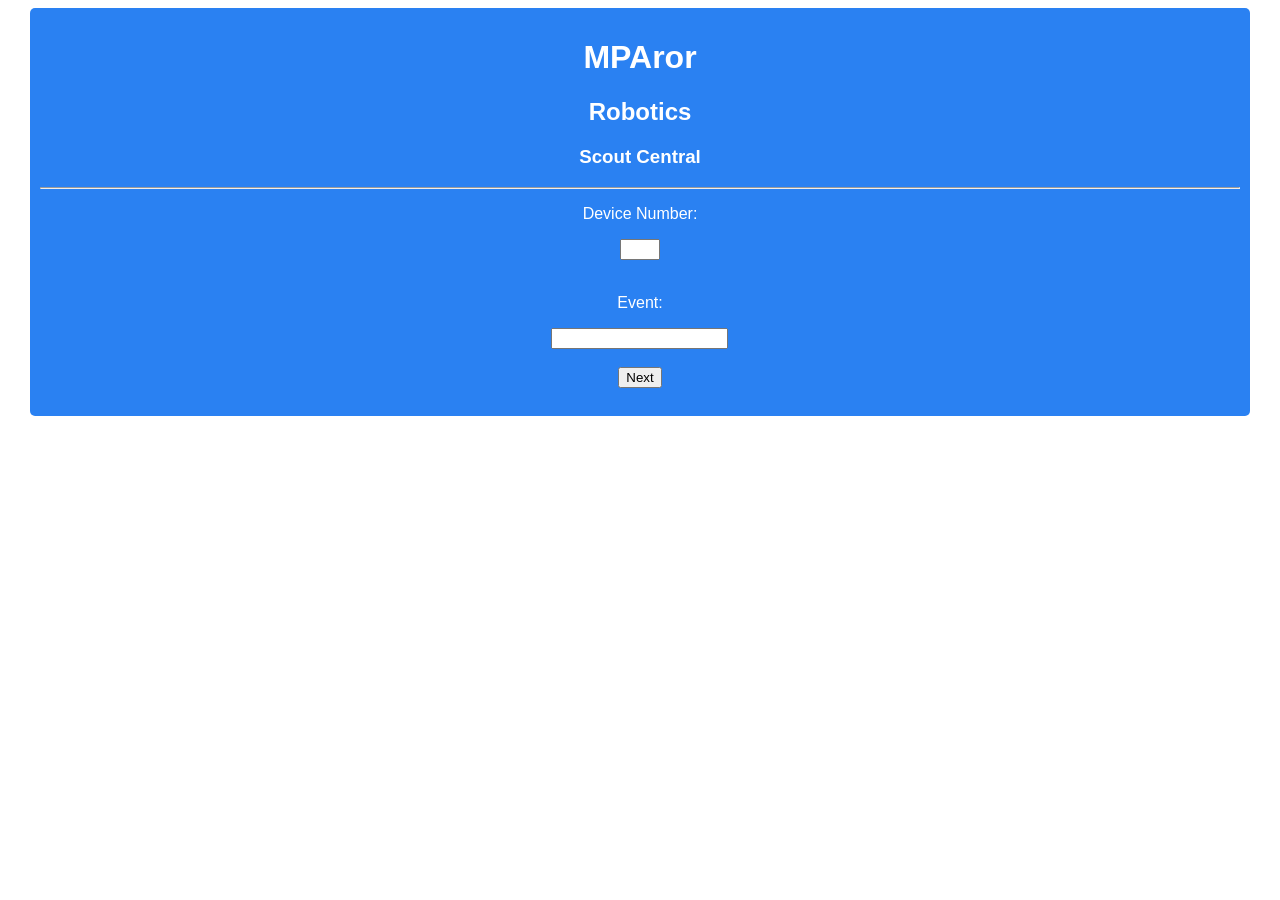
<file: index.html>
<!DOCTYPE html>
<html manifest="manifest/cache.manifest">
    <head>

        <meta name="viewport" content="user-scalable=no, width=device-width, initial-scale=1.0, maximum-scale=1.0"/>
        <meta name="apple-mobile-web-app-capable" content="yes" />

        <meta name="apple-mobile-web-app-status-bar-style" content="translucent" />
        <link rel="apple-touch-icon" href="logo.png"/>

        <link rel="apple-touch-startup-image" href="startup.png" />
        <link rel="stylesheet" href="/styles.css" type="text/css" media="screen, mobile" title="main" charset="utf-8" />
        
        <script type="text/javascript" src="/scripts.js"></script>
        
        <title>Scout Central</title>
    </head>
    
    
    <body onload="Core.load();">
        <div id="content">
<!--
IIIIIII  DDDD   
   I     D  DDD 
   I     D    DD
   I     D     D
   I     D     D
   I     D     D
   I     D    DD
   I     D  DDD 
IIIIIII  DDDD
-->       
            <div id="view1">
                <h1>MPAror</h1>
                <h2>Robotics</h2>
                <h3>Scout Central</h3>
                <hr />
                
                <form onsubmit="return(fales);">
                    <p>Device Number:</p>
                    <input type="number" id="deviceNumber" min="1" max="5" required />
                    <br /><br />
                    <p>Event:</p>
                    <input type="text" id="eventLocation" required />
                    <br /><br />
                    <input type="submit" value="Next" onclick="Data.setDeviceId();" />
                	<br /><br />
                </form>
                
            </div>
<!--            
M     M     A     TTTTTTT    CCC    H     H
MM   MM    A A       T      CC CC   H     H
M M M M   A   A      T     CC    C  H     H
M  M  M  A     A     T     C        H     H
M     M  AAAAAAA     T     C        HHHHHHH
M     M  A     A     T     C        H     H
M     M  A     A     T     CC    C  H     H
M     M  A     A     T      CC CC   H     H
M     M  A     A     T       CCC    H     H
-->
            <div id="view2">
                <h1>Match</h1>
                <hr />
                
                <form id="scoutForm" onsubmit="return(false);">
                    <!--<p>Alliance:</p>
                    
                    <select id="alliance">
                        <option value="red">Red</option>
                        <option value="blue">Blue</option>
                    </select>
                    <hr />-->
                    
                    <p>Match Number:</p>
                    <input type="number" id="matchNumber" placeholder="Match Number" min="1" max="400" required />
                    <p>Match Type:</p>
                    
                    <select id="type">
                        <option value="P">Practice</option>
                        <option value="Q">Qualifying</option>
                        <option value="E">Elemination</option>
                    </select>
                    <hr />
                    
                    <p>Teams:</p>
                    <input type="number" id="team1" placeholder="Team 1" required min="1" max="5000" required />
                    <input type="number" id="team2" placeholder="Team 2" required min="1" max="5000" required />
                    <input type="number" id="team3" placeholder="Team 3" required min="1" max="5000" required />
                    <br /><br />
                    <input type="submit" value="Next" onclick="Data.setTeams();" />
                    <br /><br />
                </form>
            </div>
<!--
  SSS    TTTTTTT     A     TTTTTTT    SSS  
SS   SS     T       A A       T     SS   SS
S           T      A   A      T     S      
SS          T     A     A     T     SS     
  SSS       T     AAAAAAA     T       SSS  
     SS     T     A     A     T          SS
      S     T     A     A     T           S
SS   SS     T     A     A     T     SS   SS
  SSS       T     A     A     T       SSS  
-->
            <div id="view3">
                <h1>Stats</h1>
                <h2 id="teamMatchLabel">Match Number: XXX</h2>
                <hr />
                
                <div class="teamStat" id="teamStat1">
                    <form id="scoutForm2">
                        <p id="teamStat1Label">Team: XXXX</p>
                        
                        <div class="scoreDetail">
                            <!--<input type="checkbox" id="scoreDetailBox14" onClick="ScoreDetail.checkDetail(1,4)" />--> Autonymous<br />
                            <select id="scoreDetailObject14" class="scoreDetailObject">
                                <option value="0">Failed or did not attempt</option>
                                <option value="3">3 Scored</option>
                                <option value="2">2 Scored</option>
                                <option value="1">1 Scored</option>
                            </select>
                        </div>
                        <br />
                        
                        <div class="scoreDetail">
                            <!--<input type="checkbox" id="scoreDetailBox12" onClick="ScoreDetail.checkDetail(1,2)" />--> Teleop Shooting<br />
                            <select id="scoreDetailObject12" class="scoreDetailObject">
                                <option value="0">Failed or did not attempt</option>
                                <option value="4">Greater than 20 Points</option>
                                <option value="3">11-20 points</option>
                                <option value="2">5-10 points</option>
                                <option value="1">Less than 5 points</option>
                            </select>
                        </div>
                        <br />
                        
                        <div class="scoreDetail">
                            <!--<input type="checkbox" id="scoreDetailBox13" onClick="ScoreDetail.checkDetail(1,3)" />--> Climbing<br />
                            <select id="scoreDetailObject13" class="scoreDetailObject">
                                <option value="0">Failed or did not attempt</option>
                                <option value="3">30 points</option>
                                <option value="2">20 points</option>
                                <option value="1">10 points</option>
                            </select>
                        </div>
                        <br />
                        
                        <div class="scoreDetail">
                            Thoughts
                           <br />
                            <select id="scoreDetailObject11" class="scoreDetailObject" style="display: block;">
                                <option value="0">Please Select</option>
                                <option value="4">Outstanding</option>
                                <option value="3">Average</option>
                                <option value="2">Poor</option>
                                <option value="1">Broken</option>
                            </select>
                            <p>Penalties:</p>
                            <input id="scoreDetailObject15" type="text" />
                            <p>Comments:</p>
                            <input id="scoreDetailObject16" type="text" />
                        </div>
                    </form>
                </div>
                
                <div class="teamStat" id="teamStat2">
                    <form id="scoutForm3">
                        <p id="teamStat2Label">Team: XXXX</p>
                        
                        <div class="scoreDetail">
                            <!--<input type="checkbox" id="scoreDetailBox24" onClick="ScoreDetail.checkDetail(2,4)" />--> Autonymous<br />
                            <select id="scoreDetailObject24" class="scoreDetailObject">
                                <option value="0">Failed or did not attempt</option>
                                <option value="3">3 Scored</option>
                                <option value="2">2 Scored</option>
                                <option value="1">1 Scored</option>
                            </select>
                        </div>
                        <br />
                        
                        <div class="scoreDetail">
                            <!--<input type="checkbox" id="scoreDetailBox22" onClick="ScoreDetail.checkDetail(2,2)" />--> Teleop Shooting<br />
                            <select id="scoreDetailObject22" class="scoreDetailObject">
         	 					<option value="0">Failed or did not attempt</option>
                                <option value="4">Greater than 20 Points</option>
                                <option value="3">11-20 points</option>
                                <option value="2">5-10 points</option>
                                <option value="1">Less than 5 points</option>
                            </select>
                        </div>
                        <br />
                        
                        <div class="scoreDetail">
                            <!--<input type="checkbox" id="scoreDetailBox23" onClick="ScoreDetail.checkDetail(2,3)" />--> Climbing<br />
                            <select id="scoreDetailObject23" class="scoreDetailObject">
                                <option value="0">Failed or did not attempt</option>
                                <option value="3">30 points</option>
                                <option value="2">20 points</option>
                                <option value="1">10 points</option>
                            </select>
                        </div>
                        <br />
                        
                        <div class="scoreDetail">
                            Thoughts
                            <br />
                            <select id="scoreDetailObject21" class="scoreDetailObject" style="display: block;">
                                <option value="0">Please Select</option>
                                <option value="4">Outstanding</option>
                                <option value="3">Average</option>
                                <option value="2">Poor</option>
                                <option value="1">Broken</option>
                            </select>
                            <p>Penalties:</p>
                            <input id="scoreDetailObject25" type="text" />
                            <p>Comments:</p>
                            <input id="scoreDetailObject26" type="text" />
                        </div>
                    </form>
                </div>
                
                <div class="teamStat" id="teamStat3">
                    <form id="scoutForm4">
                        <p id="teamStat3Label">Team: XXXX</p>
                        
                        <div class="scoreDetail">
                            <!--<input type="checkbox" id="scoreDetailBox34" onClick="ScoreDetail.checkDetail(3,4)" />--> Autonymous<br />
                            <select id="scoreDetailObject34" class="scoreDetailObject">
                                <option value="0">Failed or did not attempt</option>
                                <option value="3">3 Scored</option>
                                <option value="2">2 Scored</option>
                                <option value="1">1 Scored</option>
                            </select>
                        </div>
                        <br />
                        
                        <div class="scoreDetail">
                            <!--<input type="checkbox" id="scoreDetailBox32" onClick="ScoreDetail.checkDetail(3,2)" />--> Teleop Shooting<br />
                            <select id="scoreDetailObject32" class="scoreDetailObject">
								<option value="0">Failed or did not attempt</option>
                                <option value="4">Greater than 20 Points</option>
                                <option value="3">11-20 points</option>
                                <option value="2">5-10 points</option>
                                <option value="1">Less than 5 points</option>
                            </select>
                        </div>
                        <br />
                        
                        <div class="scoreDetail">
                            <!--<input type="checkbox" id="scoreDetailBox33" onClick="ScoreDetail.checkDetail(3,3)" />--> Climbing<br />
                            <select id="scoreDetailObject33" class="scoreDetailObject">
                                <option value="0">Failed or did not attempt</option>
                                <option value="3">30 points</option>
                                <option value="2">20 points</option>
                                <option value="1">10 points</option>
                            </select>
                        </div>
                        <br />
                        
                        <div class="scoreDetail">
                            Thoughts
                            <br />
                            <select id="scoreDetailObject31" class="scoreDetailObject" style="display: block;">
                                <option value="0">Please Select</option>
                                <option value="4">Outstanding</option>
                                <option value="3">Average</option>
                                <option value="2">Poor</option>
                                <option value="1">Broken</option>
                            </select>
                            <p>Penalties:</p>
                            <input id="scoreDetailObject35" type="text" />
                            <p>Comments:</p>
                            <input id="scoreDetailObject36" type="text" />
                        </div>
                    </form>
                </div>
                
                <input type="button" value="Next" onclick="View.pushView(4)" />
            </div>
<!--
FFFFFFF  IIIIIII  N     N     A     L        IIIIIII  ZZZZZZZ  EEEEEEE
F           I     NN    N    A A    L           I           Z  E      
F           I     N N   N   A   A   L           I          Z   E      
F           I     N N   N  A     A  L           I         Z    E      
FFFF        I     N  N  N  AAAAAAA  L           I        Z     EEEE   
F           I     N   N N  A     A  L           I       Z      E      
F           I     N   N N  A     A  L           I      Z       E      
F           I     N    NN  A     A  L           I     Z        E      
F        IIIIIII  N     N  A     A  LLLLLLL  IIIIIII  ZZZZZZZ  EEEEEEE
-->
            <div id="view4">
                <h1>Finalize?</h1>
                <hr />
                <h2>Match Score:</h2>
                <form id="scoutForm5"><input type="number" id="redScore" placeholder="Red Score" min="0" max="1000" required />&nbsp;&nbsp;|&nbsp;&nbsp;<input type="number" id="blueScore" placeholder="Blue Score" min="0" max="1000" required />
                <br /><br />
                <input type="button" value="Submit Match" onclick="Data.createData();Data.saveData();Data.reset();" />|<input type="button" value="Discard Match" onclick="Data.reset();" />|<input type="button" value="Flag For Error and Submit" disabled /></form>
            </div>
<!--
  SSS    Y     Y  N     N    CCC  
SS   SS   Y   Y   NN    N   CC CC 
S          Y Y    N N   N  CC    C
SS          Y     N N   N  C      
  SSS       Y     N  N  N  C      
     SS     Y     N   N N  C      
      S     Y     N   N N  CC    C
SS   SS     Y     N    NN   CC CC 
  SSS       Y     N     N    CCC  
-->        
            <div id="view5">
                <h1>Sync Data</h1>
                <h2>Sync Interface Detected!</h2>
                <hr />
                <input type="button" value="Sync?" onclick="Sync.sync(true);" />|<input type="button" value="Cancel" onclick="Data.reset();" />
            </div>
            
            
        </div>
    </body>
</html>
</file>
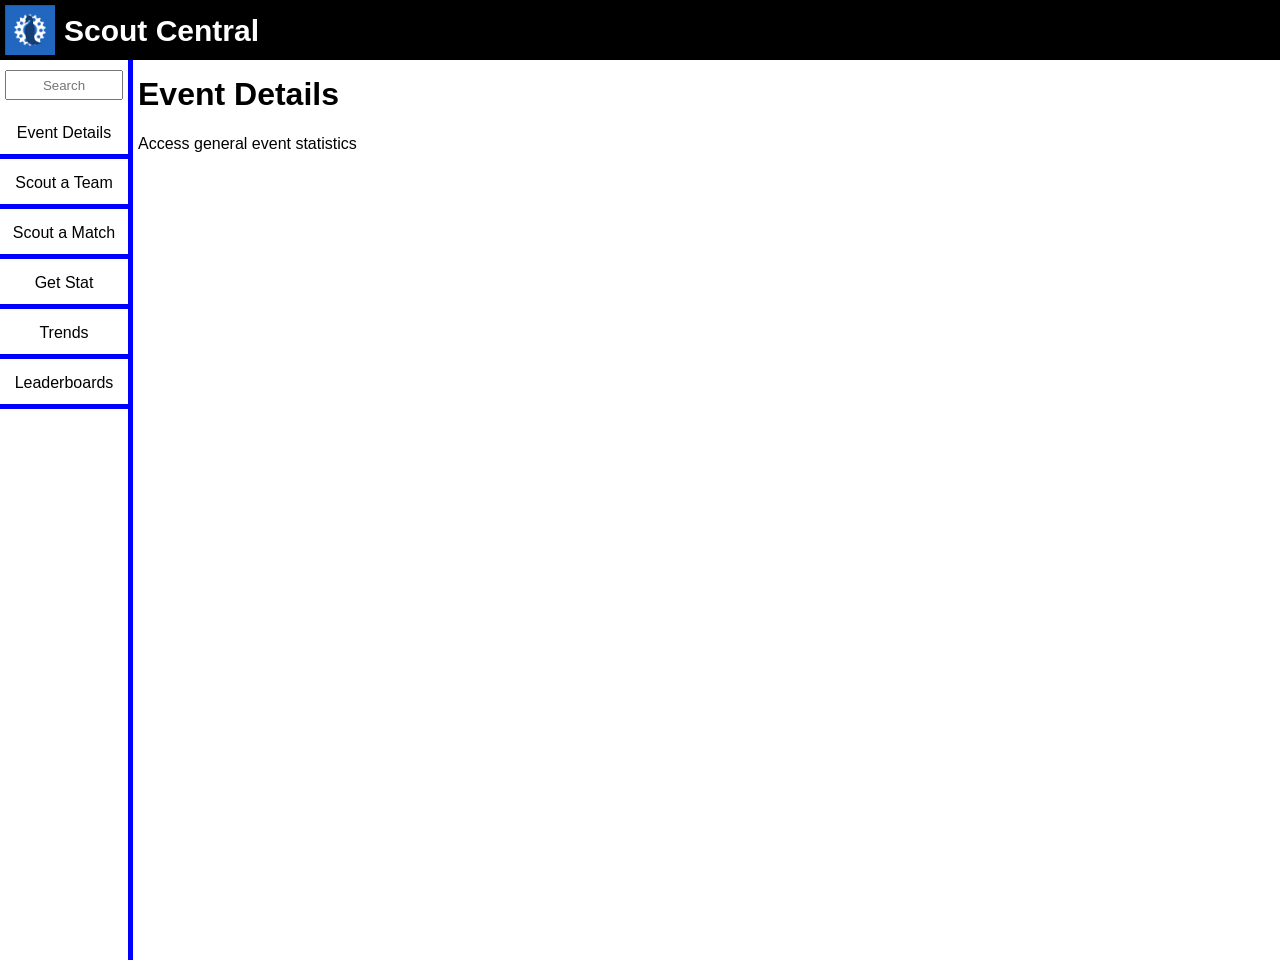
<file: Analytics/index.html>
<html>
    <head>
        <meta name="viewport" content="user-scalable=no, width=device-width, initial-scale=1.0, maximum-scale=1.0"/>
        <meta name="apple-mobile-web-app-capable" content="yes" />

        <meta name="apple-mobile-web-app-status-bar-style" content="translucent" />
        <link rel="apple-touch-icon" href="/logo.png"/>

        <link rel="apple-touch-startup-image" href="startup.png" />
        <link rel="stylesheet" href="/styles.css" type="text/css" media="screen, mobile" title="main" charset="utf-8" />
        
        <script type="text/javascript" src="/scripts.js"></script>
        
        <title>Scout Central</title>
    </head>
    <body style="margin: 0px;" onload="analyticsLoad();">
        <div class="actionBar"><img src="/logo.png" alt="Logo" /><p>Scout Central</p></div>
        <br />
        <div id="leftFragment" class="fragment">
            <div style="padding: 5px; text-align: center; padding-top: 10px;">
                <input type="text" placeholder="Search" class="search" style="height: 30px;width: 100%;margin-bottom: 25px;" />
                <p class="fragmentObject" onclick="View.pushView(6);">Event Details</p>
                <p class="fragmentObject" onclick="View.pushView(7);">Scout a Team</p>
                <p class="fragmentObject" onclick="View.pushView(8);">Scout a Match</p>
                <p class="fragmentObject" onclick="View.pushView(9);">Get Stat</p>
                <p class="fragmentObject" onclick="View.pushView(10);">Trends</p>
                <p class="fragmentObject" onclick="View.pushView(11);">Leaderboards</p>
            </div>
        </div>
        <div id="rightFragment" class="fragment">
            <div class="fragmentPane" id="eventDetails">
                <h1>Event Details</h1>
                <p>Access general event statistics</p>
                <div id="eventDetail"></div>
            </div>
            <div class="fragmentPane" id="teamScout">
                <h1>Scout a Team</h1>
                <p>Get info on a specific team</p>
                <div id="teamDetail">
                    <p>Find a Team:</p>
                    <input type="number" id="teamSearch" onchange="document.getElementById('teamFrame').src = '/Analytics/analytics.php?view=team&detail='+document.getElementById('teamSearch').value;" /><input type="button" value="Go!" onclick="document.getElementById('teamFrame').src = 'http://scouting.dbztech.com/Analytics/analytics.php?view=team&detail='+document.getElementById('teamSearch').value;" />
                    <hr />
                    <p>Find an Alliance:</p>
                    <input type="number" id="allianceSearch1" onchange="document.getElementById('teamFrame').src = '/Analytics/analytics.php?view=alliance&detail='+document.getElementById('allianceSearch1').value+'_'+document.getElementById('allianceSearch2').value+'_'+document.getElementById('allianceSearch3').value;" />
                    <input type="number" id="allianceSearch2" onchange="document.getElementById('teamFrame').src = '/Analytics/analytics.php?view=alliance&detail='+document.getElementById('allianceSearch1').value+'_'+document.getElementById('allianceSearch2').value+'_'+document.getElementById('allianceSearch3').value;" />
                    <input type="number" id="allianceSearch3" onchange="document.getElementById('teamFrame').src = '/Analytics/analytics.php?view=alliance&detail='+document.getElementById('allianceSearch1').value+'_'+document.getElementById('allianceSearch2').value+'_'+document.getElementById('allianceSearch3').value;" />
                    <input type="button" value="Go!" onclick="document.getElementById('teamFrame').src = '/Analytics/analytics.php?view=alliance&detail='+document.getElementById('allianceSearch1').value+'_'+document.getElementById('allianceSearch2').value+'_'+document.getElementById('allianceSearch3').value;" />
                    <br />
                    <iframe src="/Analytics/analytics.php?view=team&detail=3303" id="teamFrame" style="margin-top: 20px;">No iFrame Support</iframe>
                </div>
            </div>
            <div class="fragmentPane" id="matchScout">
                <h1>Scout a Match</h1>
                <p>Review a Particular Match</p>
                <div id="matchDetail">
                    <input id="matchSearch1" type="text" onchange="document.getElementById('matchFrame').src = '/Analytics/analytics.php?view=match&detail='+document.getElementById('matchSearch1').value+'_'+document.getElementById('matchSearch2').value+'_'+document.getElementById('matchSearch3').value;" />
                    <select id="matchSearch2" onchange="document.getElementById('matchFrame').src = '/Analytics/analytics.php?view=match&detail='+document.getElementById('matchSearch1').value+'_'+document.getElementById('matchSearch2').value+'_'+document.getElementById('matchSearch3').value;">
                        <option value="P">Practice</option>
                        <option value="Q">Qualifing</option>
                        <option value="E">Elemination</option>
                    </select>
                    <input type="number" id="matchSearch3" onchange="document.getElementById('matchFrame').src = '/Analytics/analytics.php?view=match&detail='+document.getElementById('matchSearch1').value+'_'+document.getElementById('matchSearch2').value+'_'+document.getElementById('matchSearch3').value;" />
                    <iframe src="/Analytics/analytics.php?view=team&detail=3303" id="matchFrame" style="margin-top: 20px;">No iFrame Support</iframe>
                </div>
            </div>
            <div class="fragmentPane" id="stat">
                <h1>Get a Stat</h1>
                <p>Review a Specific Stat</p>
                <div id="detailView">Content</div>
            </div><div class="fragmentPane" id="trends">
                <h1>Trends</h1>
                <p>Review Common Trends</p>
                <div id="detailView">Content</div>
            </div>
            <div class="fragmentPane" id="leaderboards">
                <h1>Leaderboards</h1>
                <p>Where you can really find whose on top ;)</p>
                <div id="detailView">Content</div>
            </div>
        </div>
    </body>
</html>
</file>
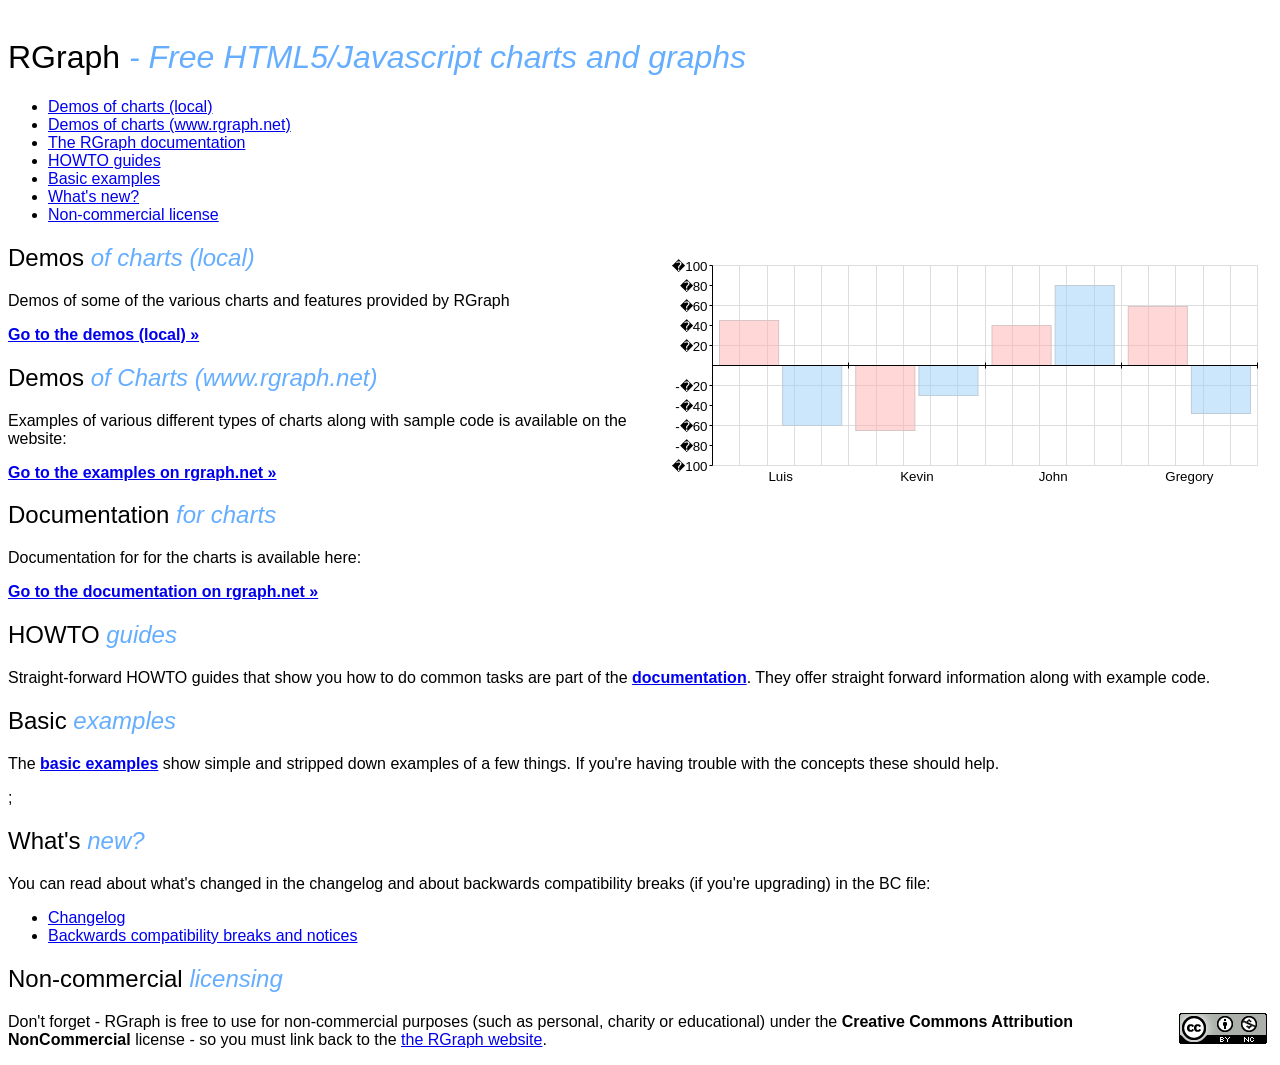
<file: Analytics/RGraph/default.html>
<!DOCTYPE html>
<html>
<head>
    <meta http-equiv="X-UA-Compatible" content="chrome=1">

    <title>RGraph - Javascript charts and graphs</title>

    <link rel="stylesheet" href="css/website.css" type="text/css" media="screen" />
    <link rel="stylesheet" href="css/animations.css" type="text/css" media="screen" />

    <link rel="icon" type="image/png" href="images/favicon.png">
    
    <script src="libraries/RGraph.common.core.js" ></script>
    <script src="libraries/RGraph.common.dynamic.js" ></script>
    <script src="libraries/RGraph.common.effects.js" ></script>
    <script src="libraries/RGraph.common.tooltips.js" ></script>
    <script src="libraries/RGraph.bar.js" ></script>
    <script src="libraries/jquery.min.js" ></script>

    <script>
        window.onload = function ()
        {
            var bar = new RGraph.Bar('cvs_bar', [[45,-60],[-65,-30],[40,80],[59,-48]]);
            bar.Set('chart.colors', ['rgba(255, 176, 176, 0.5)', 'rgba(153, 208, 249,0.5)']); 
            bar.Set('chart.labels', ['Luis', 'Kevin', 'John', 'Gregory']);
            bar.Set('chart.tooltips', ['Luis','Luis','Kevin','Kevin','John','John','Gregory','Gregory']);
            bar.Set('chart.tooltips.event', 'onmousemove');
            bar.Set('chart.ymax', 100);
            bar.Set('chart.strokestyle', '#ccc');
            bar.Set('chart.hmargin.grouped', 2);
            bar.Set('chart.units.pre', '�');
            bar.Set('chart.gutter.left', 40);
            bar.Set('chart.gutter.right', 15);
            bar.Set('chart.xaxispos', 'center');
            
            RGraph.Effects.Fade.In(bar, {'duration': 250});
            RGraph.Effects.jQuery.Expand(bar, {bounce: false});
        }
    </script>
</head>
<body>

    <h1>RGraph<span> - Free HTML5/Javascript charts and graphs</span></h1>
    
    <ul>
        <li><a href="#demos">Demos of charts (local)</a></li>
        <li><a href="#examples">Demos of charts (www.rgraph.net)</a></li>
        <li><a href="#docs">The RGraph documentation</a></li>
        <li><a href="#howtos">HOWTO guides</a></li>
        <li><a href="#basic">Basic examples</a></li>
        <li><a href="#changes">What's new?</a></li>
        <li><a href="#non-commercial">Non-commercial license</a></li>
    </ul>

    <canvas width="600" height="250" id="cvs_bar" style="float: right" class="animated rotateIn"></canvas>

    <a name="demos"></a>
    <h2>Demos <span>of charts (local)</span></h2>
        <p>
            Demos of some of the various charts and features provided by RGraph
        </p>
        
        <p align="left">
            <a href="./demos/"><b>Go to the demos (local) &raquo;</b></a>
        </p>

    <a name="examples"></a>
    <h2>Demos <span>of Charts (www.rgraph.net)</span></h2>
        <p>
            Examples of various different types of charts along with sample code is available on the website:
        </p>
        
        <p align="left">
            <a href="http://www.rgraph.net/examples/index.html"><b>Go to the examples on rgraph.net &raquo;</b></a>
        </p>

    <a name="docs"></a>
    <h2>Documentation <span>for charts</span></h2>
        <p>
            Documentation for for the charts is available here:
        </p>
        
        <p align="left">
            <a href="http://www.rgraph.net/docs/index.html"><b>Go to the documentation on rgraph.net &raquo;</b></a>
        </p>
    
    <a name="howtos"></a>
    <h2>HOWTO <span>guides</span></h2>
        <p>
            Straight-forward HOWTO guides that show you how to do common tasks are part of the
            <a href="http://www.rgraph.net/docs/howto-index.html"><b>documentation</b></a>. They offer straight forward information
            along with example code.
        </p>
    
    <a name="basic"></a>
    <h2>Basic <span>examples</span></h2>
        <p>
            The <a href="http://www.rgraph.net/docs/basic-index.html"><b>basic examples</b></a> show simple and stripped down examples of a few things.
            If you're having trouble with the concepts these should help.
        </p>;
</pre>
        </p>
    
    <a name="changes"></a>
    <h2>What's <span>new?</span></h2>
        <p>
            You can read about what's changed in the changelog and about backwards compatibility breaks (if you're upgrading)
            in the BC file:
        </p>
        
        <ul>
            <li><a href="libraries/.CHANGELOG.txt">Changelog</a></li>
            <li><a href="libraries/.BC.txt">Backwards compatibility breaks and notices</a></li>
        </ul>
    
    <a name="non-commercial"></a>
    <h2>Non-commercial <span>licensing</span></h2>
        <img src="images/creative-commons-logo.png" width="88" height="31" alt="Creative Commons Attribution NonCommercial" align="right" style="margin-right: 5px" />

        <p>
            Don't forget - RGraph is free to use for non-commercial purposes (such as personal, charity or educational) under the
            <b>Creative Commons Attribution NonCommercial</b> license - so you must link back to the
            <a href="http://www.rgraph.net" target="_blank">the RGraph website</a>.
        </p>
</body>
</html>
</file>
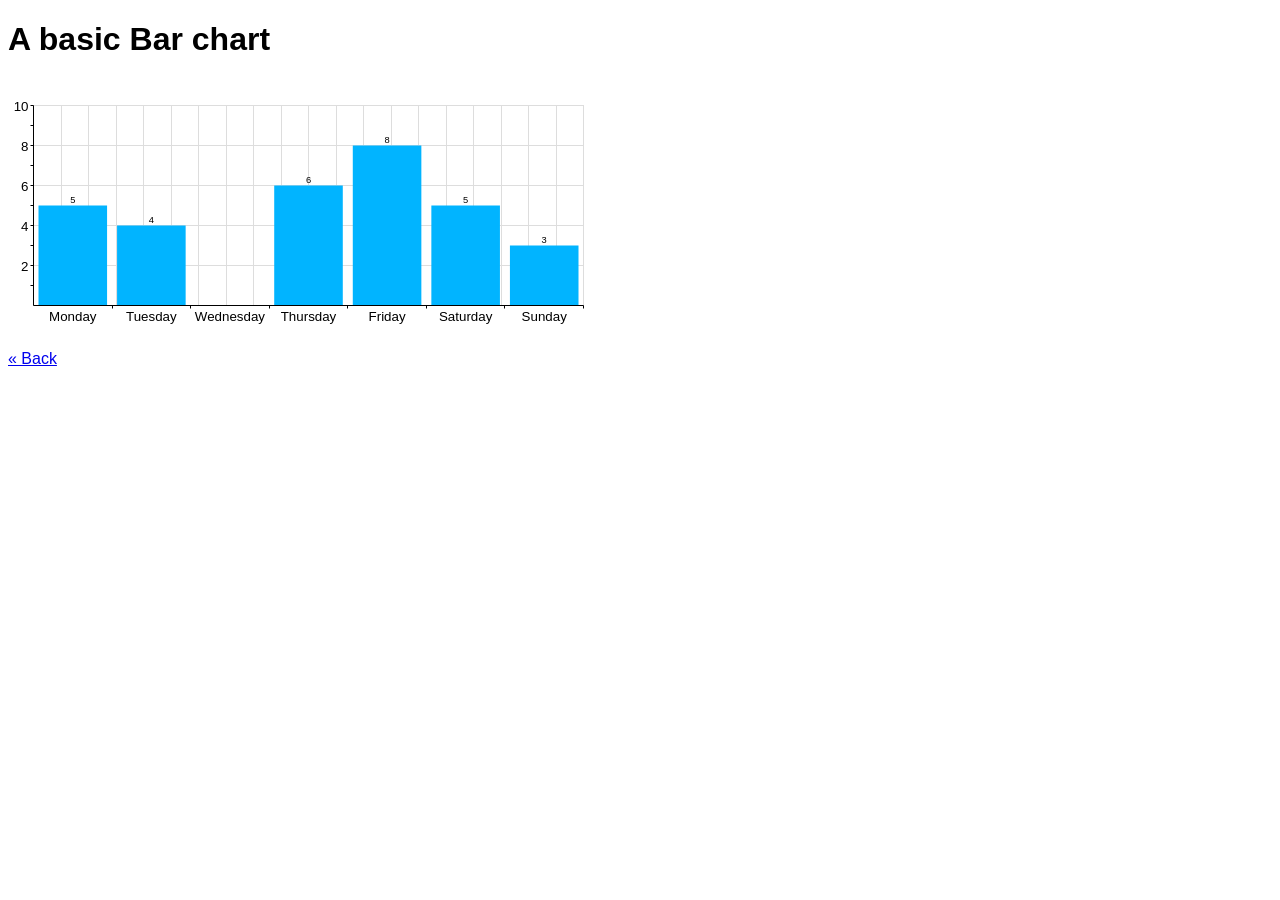
<file: Analytics/RGraph/demos/bar01.html>
<!DOCTYPE html >
<html>
<head>
    <link rel="stylesheet" href="demos.css" type="text/css" media="screen" />
    
    <script type="text/javascript" src="../libraries/RGraph.common.core.js" ></script>
    <script type="text/javascript" src="../libraries/RGraph.bar.js" ></script>
    <!--[if lt IE 9]><script src="../excanvas/excanvas.js"></script><![endif]-->
    
    <title>A basic Bar chart</title>
</head>
<body>

    <h1>A basic Bar chart</h1>

    <canvas id="cvs" width="600" height="250">[No canvas support]</canvas>
    
    <script>
        window.onload = function ()
        {
            var data = [5,4,'',6,8,5,3];

            var bar = new RGraph.Bar('cvs', data);
            bar.Set('labels', ['Monday','Tuesday','Wednesday','Thursday','Friday','Saturday','Sunday']);
            bar.Set('labels.above', true);
            bar.Draw();
        }
    </script>

    <p>
        <a href="./">&laquo; Back</a>
    </p>

</body>
</html>
</file>
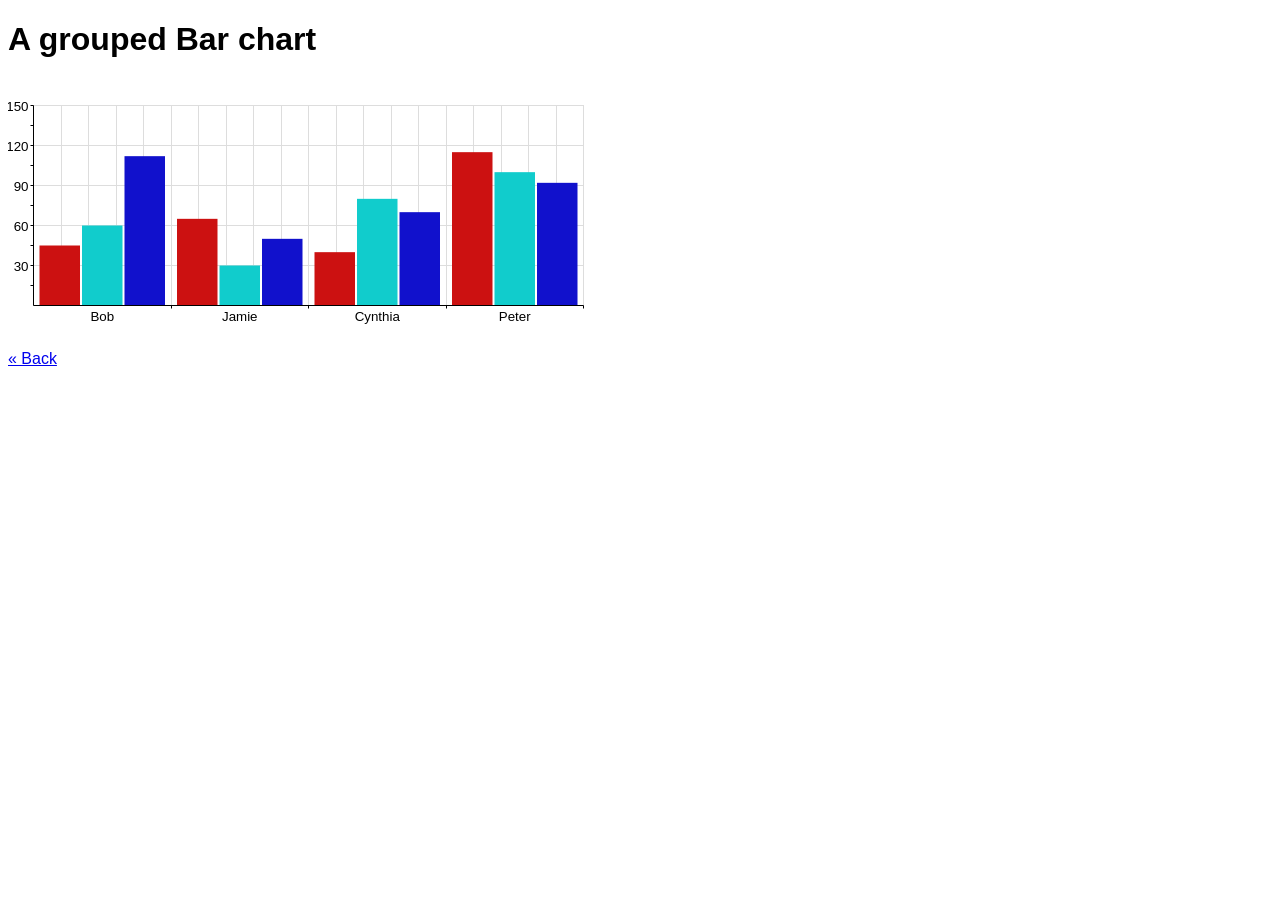
<file: Analytics/RGraph/demos/bar02.html>
<!DOCTYPE html >
<html>
<head>
    <link rel="stylesheet" href="demos.css" type="text/css" media="screen" />
    
    <script type="text/javascript" src="../libraries/RGraph.common.core.js" ></script>
    <script type="text/javascript" src="../libraries/RGraph.common.dynamic.js" ></script>
    <script type="text/javascript" src="../libraries/RGraph.common.tooltips.js" ></script>
    <script type="text/javascript" src="../libraries/RGraph.bar.js" ></script>
    <!--[if lt IE 9]><script src="../excanvas/excanvas.js"></script><![endif]-->
    
    <title>A grouped Bar chart</title>
</head>
<body>

    <h1>A grouped Bar chart</h1>

    <canvas id="cvs" width="600" height="250">[No canvas support]</canvas>

    <script>
        window.onload = function ()
        {
            var bar5 = new RGraph.Bar('cvs', [[45,60,112],[65,30,50],[40,80,70],[115,100,92]]);
            bar5.Set('colors', ['#CC1111', '#11CCCC', '#1111CC']); 
            bar5.Set('tooltips', ['January','February','March', 'January','February','March', 'January','February','March', 'January','February','March']);
            bar5.Set('labels', ['Bob', 'Jamie', 'Cynthia', 'Peter']);
            bar5.Set('strokestyle', 'transparent');
            bar5.Set('ymax', 150);
            bar5.Draw();
        }
    </script>

    <p>
        <a href="./">&laquo; Back</a>
    </p>

</body>
</html>
</file>
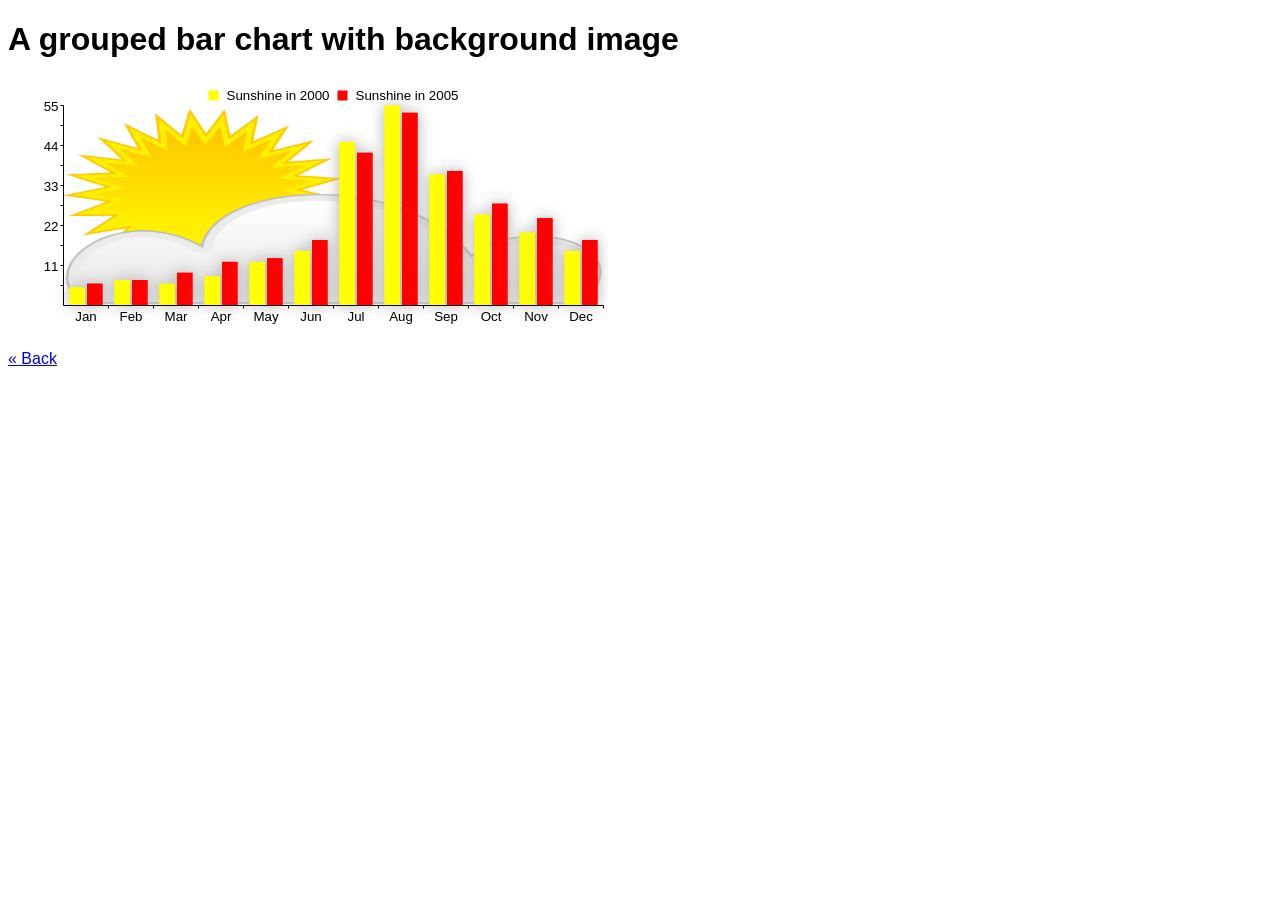
<file: Analytics/RGraph/demos/bar03.html>
<!DOCTYPE html >
<html>
<head>
    <link rel="stylesheet" href="demos.css" type="text/css" media="screen" />
    
    <script type="text/javascript" src="../libraries/RGraph.common.core.js" ></script>
    <script type="text/javascript" src="../libraries/RGraph.common.effects.js" ></script>
    <script type="text/javascript" src="../libraries/RGraph.common.key.js" ></script>
    <script type="text/javascript" src="../libraries/RGraph.bar.js" ></script>
    <!--[if lt IE 9]><script src="../excanvas/excanvas.js"></script><![endif]-->
    
    <title>A grouped Bar chart with background image</title>
</head>
<body>

    <h1>A grouped bar chart with background image</h1>

    <canvas id="cvs" width="600" height="250">[No canvas support]</canvas>

    <script>
        window.onload = function ()
        {
            var bar = new RGraph.Bar('cvs', [[5,6],[7, 7],[6, 9],[8, 12],[12, 13],[15, 18],[45, 42],[55, 53],[36, 37],[25, 28],[20, 24],[15, 18]]);
            bar.Set('background.image', '../images/bg.png');
            bar.Set('background.grid', false);
            bar.Set('labels', ['Jan','Feb','Mar','Apr','May','Jun','Jul','Aug','Sep','Oct','Nov','Dec']);
            bar.Set('key', ['Sunshine in 2000', 'Sunshine in 2005']);
            bar.Set('key.position.gutter.boxed', false);
            bar.Set('key.position', 'gutter');
            bar.Set('key.background', 'rgb(255,255,255)');
            bar.Set('colors', ['yellow', 'red']);
            bar.Set('shadow', true);
            bar.Set('shadow.blur', 15);
            bar.Set('shadow.offsetx', 0);
            bar.Set('shadow.offsety', 0);
            bar.Set('shadow.color', '#aaa');
            bar.Set('strokestyle', 'rgba(0,0,0,0)');
            bar.Set('gutter.left', 55);
            bar.Set('gutter.right', 5);
            bar.Set('hmargin.grouped', 1);
            RGraph.Effects.Fade.In(bar, {'duration': 500, 'frames': 10});
        }
    </script>

    <p>
        <a href="./">&laquo; Back</a>
    </p>

</body>
</html>
</file>
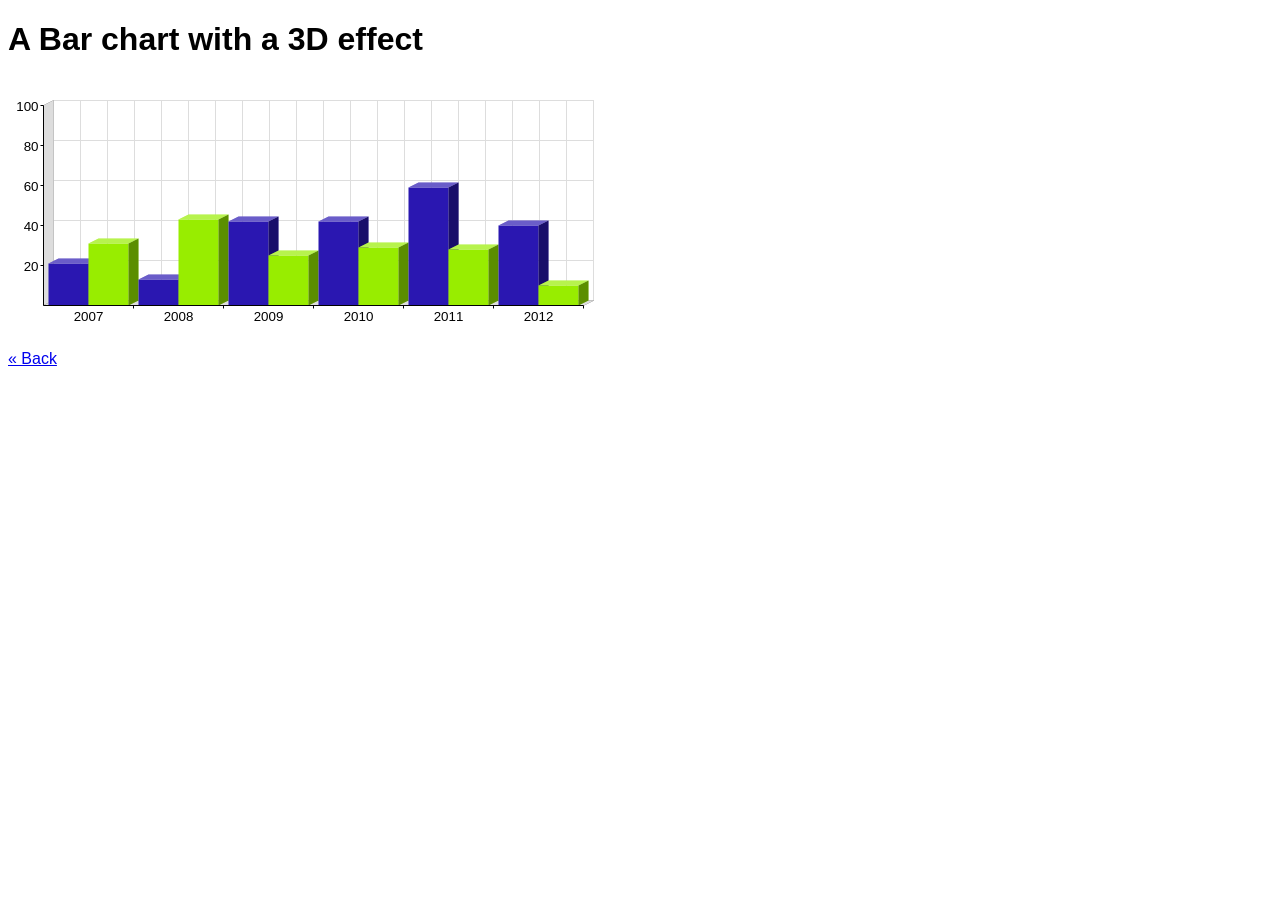
<file: Analytics/RGraph/demos/bar04.html>
<!DOCTYPE html >
<html>
<head>
    <link rel="stylesheet" href="demos.css" type="text/css" media="screen" />
    
    <script type="text/javascript" src="../libraries/RGraph.common.core.js" ></script>
    <script type="text/javascript" src="../libraries/RGraph.bar.js" ></script>
    <!--[if lt IE 9]><script src="../excanvas/excanvas.js"></script><![endif]-->
    
    <title>A Bar chart with 3D effect</title>
</head>
<body>

    <h1>A Bar chart with a 3D effect</h1>

    <canvas id="cvs" width="600" height="250">[No canvas support]</canvas>

    <script>
        window.onload = function ()
        {
            var bar4 = new RGraph.Bar('cvs', [[21,31],[13, 43],[42, 25],[42, 29],[59, 28],[40, 10]]);
            bar4.Set('colors', ['#2A17B1', '#98ED00']); 
            bar4.Set('labels', ['2007', '2008', '2009', '2010', '2011', '2012']);
            bar4.Set('numyticks', 5);
            bar4.Set('ylabels.count', 5);
            bar4.Set('gutter.left', 35);
            bar4.Set('variant', '3d');
            bar4.Set('strokestyle', 'transparent');
            bar4.Set('hmargin.grouped', 0);
            bar4.Set('scale.round', true);
            bar4.Draw();
        }
    </script>

    <p>
        <a href="./">&laquo; Back</a>
    </p>

</body>
</html>
</file>
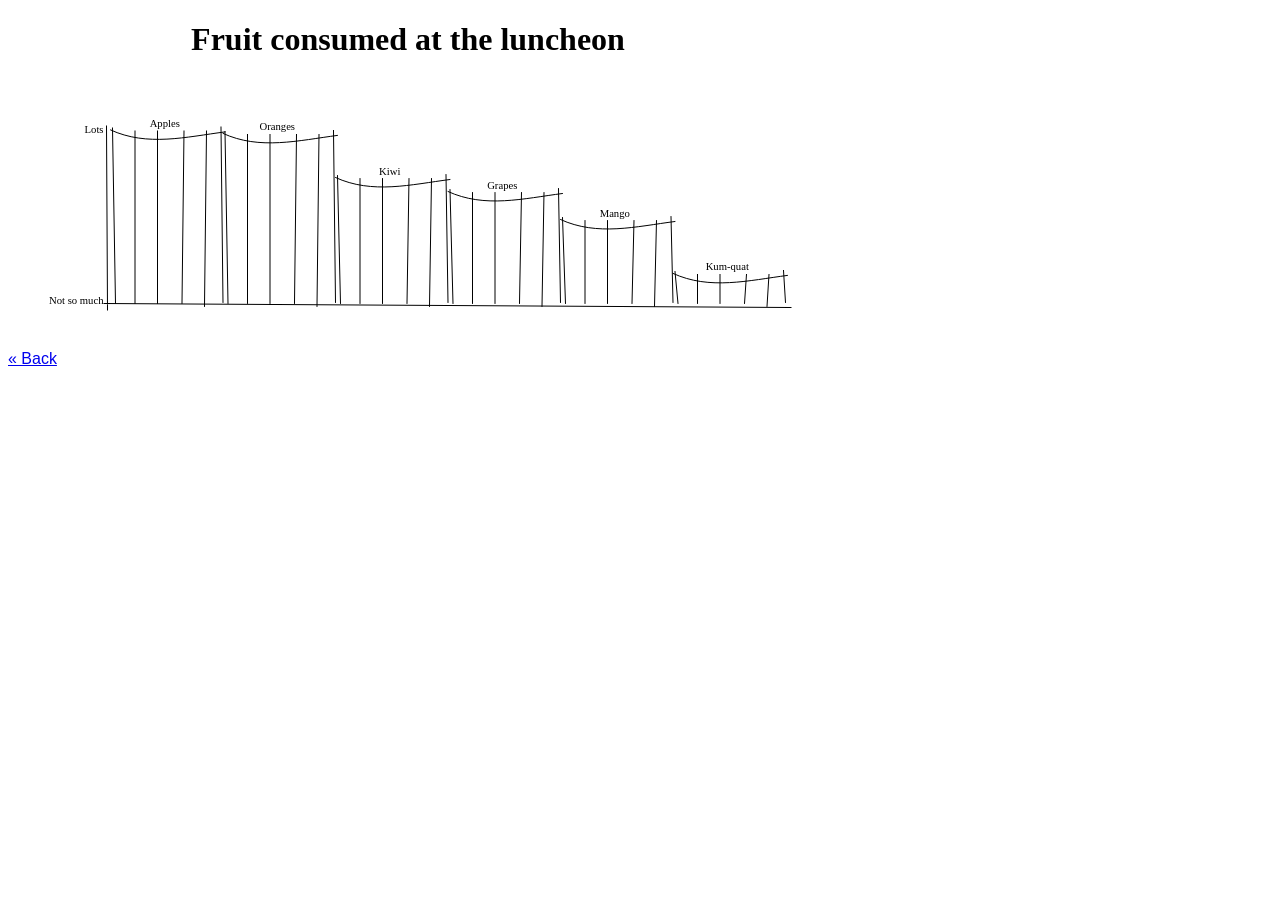
<file: Analytics/RGraph/demos/bar05.html>
<!DOCTYPE html >
<html>
<head>
    <link rel="stylesheet" href="demos.css" type="text/css" media="screen" />
    
    <script type="text/javascript" src="../libraries/RGraph.common.core.js" ></script>
    <script type="text/javascript" src="../libraries/RGraph.bar.js" ></script>
    <!--[if lt IE 9]><script src="../excanvas/excanvas.js"></script><![endif]-->
</head>
<body>

    <div style="text-align: center; font-family: Comic sans MS; width: 800px">
        <h1>Fruit consumed at the luncheon</h1>
    
        <canvas id="cvs" width="800" height="250">[No canvas support]</canvas>
    
        <script>
            window.onload = function ()
            {
                var bar7 = new RGraph.Bar('cvs', [248,243,180,160,120,43]);
                bar7.Set('colors', ['black']);
                bar7.Set('labels.above', true);
                bar7.Set('labels.above.specific', ['Apples', 'Oranges', 'Kiwi', 'Grapes', 'Mango', 'Kum-quat']);
                bar7.Set('labels.above.size', 8);
                bar7.Set('ylabels.specific', [
                                                    'Lots',
                                                    '','','','','','','','','','','','','','','','','','','','',
                                                    '','','','','','','','','','','','','','','','','','','','',
                                                    'Not so much']);
                bar7.Set('gutter.top', 50);
                bar7.Set('gutter.left', 100);
                bar7.Set('gutter.bottom', 25);
                bar7.Set('variant', 'sketch');
                bar7.Set('variant.sketch.verticals', true);
                bar7.Set('text.font', 'Comic sans MS');
                bar7.Set('text.size', 8);
                bar7.Set('background.grid', false);
                bar7.Draw();
            }
        </script>
    </div>

    <p>
        <a href="./">&laquo; Back</a>
    </p>

</body>
</html>
</file>
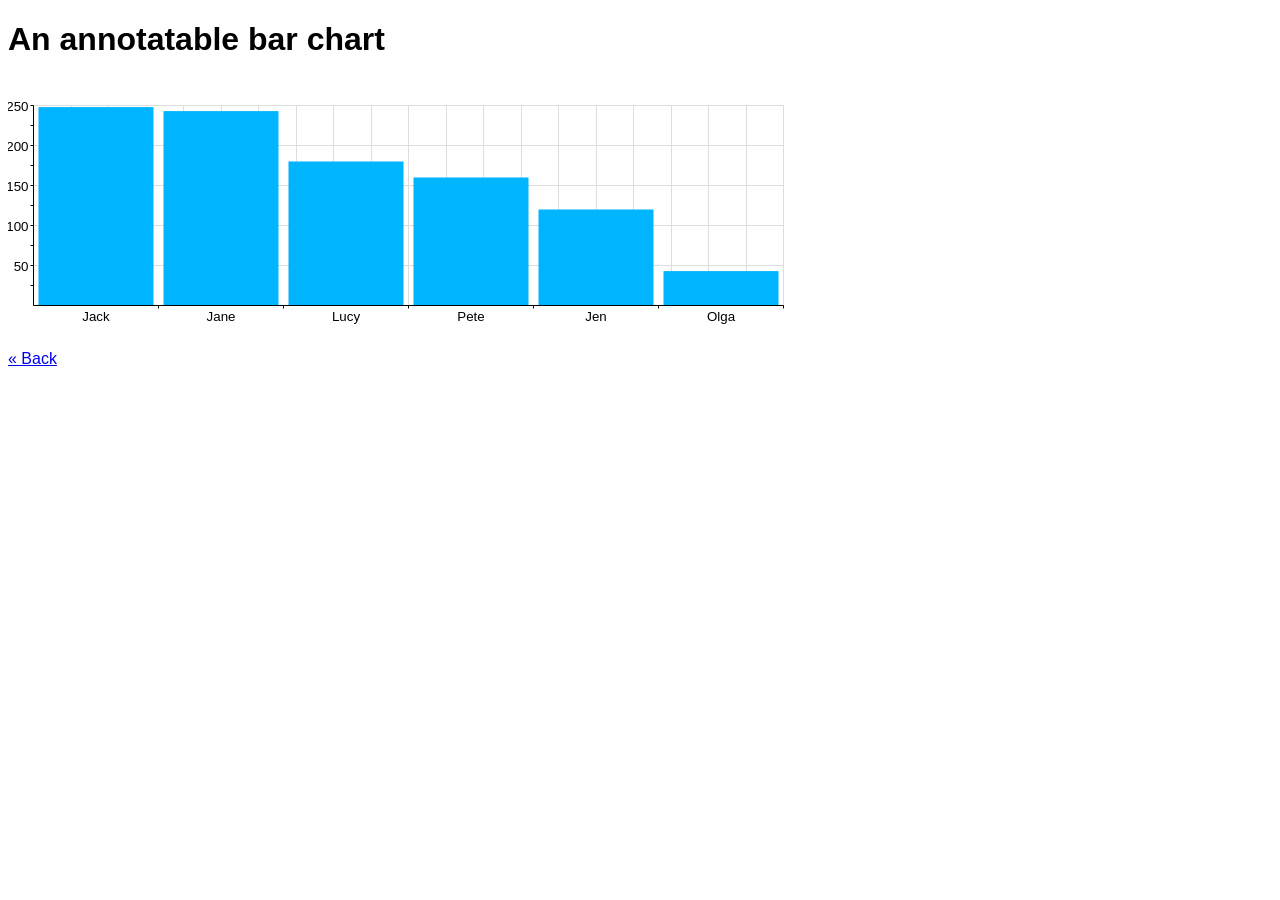
<file: Analytics/RGraph/demos/bar06.html>
<!DOCTYPE html >
<html>
<head>
    <link rel="stylesheet" href="demos.css" type="text/css" media="screen" />
    
    <script type="text/javascript" src="../libraries/RGraph.common.core.js" ></script>
    <script type="text/javascript" src="../libraries/RGraph.common.dynamic.js" ></script>
    <script type="text/javascript" src="../libraries/RGraph.common.annotate.js" ></script>
    <script type="text/javascript" src="../libraries/RGraph.common.context.js" ></script>
    <script type="text/javascript" src="../libraries/RGraph.bar.js" ></script>
    <!--[if lt IE 9]><script src="../excanvas/excanvas.js"></script><![endif]-->
</head>
<body>

    <h1>An annotatable bar chart</h1>

    <canvas id="cvs" width="800" height="250">[No canvas support]</canvas>

    <script>
        var bar6 = new RGraph.Bar('cvs', [248,243,180,160,120,43]);
        bar6.Set('labels', ['Jack','Jane','Lucy','Pete','Jen','Olga']);
        bar6.Set('annotatable', true);
        bar6.Set('contextmenu', [['Clear', function () {RGraph.Clear(bar6.canvas); RGraph.ClearAnnotations(bar6.canvas); bar6.Draw();}]]);
        bar6.Draw();
    </script>

    <p>
        <a href="./">&laquo; Back</a>
    </p>

</body>
</html>
</file>
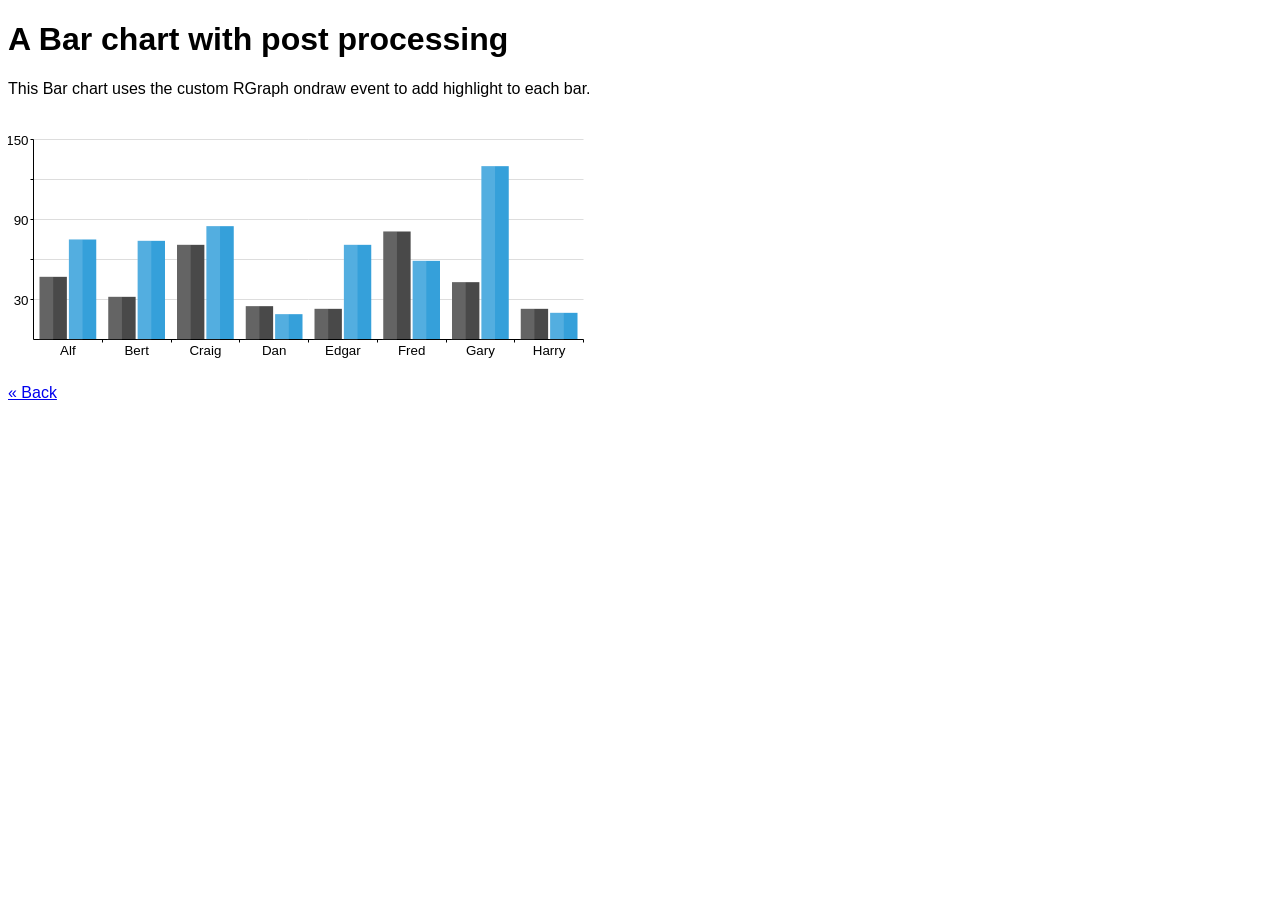
<file: Analytics/RGraph/demos/bar07.html>
<!DOCTYPE html >
<html>
<head>
    <link rel="stylesheet" href="demos.css" type="text/css" media="screen" />
    
    <script type="text/javascript" src="../libraries/RGraph.common.core.js" ></script>
    <script type="text/javascript" src="../libraries/RGraph.bar.js" ></script>
    <!--[if lt IE 9]><script src="../excanvas/excanvas.js"></script><![endif]-->
    
    <title>A Bar chart with post processing</title>
</head>
<body>
        
    <h1>A Bar chart with post processing</h1>
    
    <p>
        This Bar chart uses the custom RGraph ondraw event to add highlight to each bar.
    </p>

    <canvas id="cvs" width="600" height="250">[No canvas support]</canvas>

    <script>
        window.onload = function ()
        {
            var bar7 = new RGraph.Bar('cvs', [[47,75],[32,74],[71,85],[25,19],[23,71],[81,59],[43,130],[23,20]]);
            bar7.Set('colors', ['#494949','#35A0DA']);
            bar7.Set('labels', ['Alf','Bert','Craig','Dan','Edgar','Fred','Gary','Harry']);
            bar7.Set('ylabels.count', 3);
            bar7.Set('numyticks', 5);
            bar7.Set('background.grid.vlines', false);
            bar7.Set('background.grid.border', false);
            bar7.Set('hmargin', 5);
            
            // New, more compact, "DOM1-esque", style of adding events
            bar7.ondraw = function (obj)
            {
                var len = obj.coords.length;

                for (var i=0; i<len; ++i) {

                    var x = obj.coords[i][0];
                    var y = obj.coords[i][1];
                    var w = obj.coords[i][2] / 2;
                    var h = obj.coords[i][3];

                    obj.context.fillStyle = 'rgba(255,255,255,0.15)';
                    obj.context.fillRect(x,y,w,h)
                }
            }
            
            bar7.Draw();
        }
    </script>


    <p>
        <a href="./">&laquo; Back</a>
    </p>

</body>
</html>
</file>
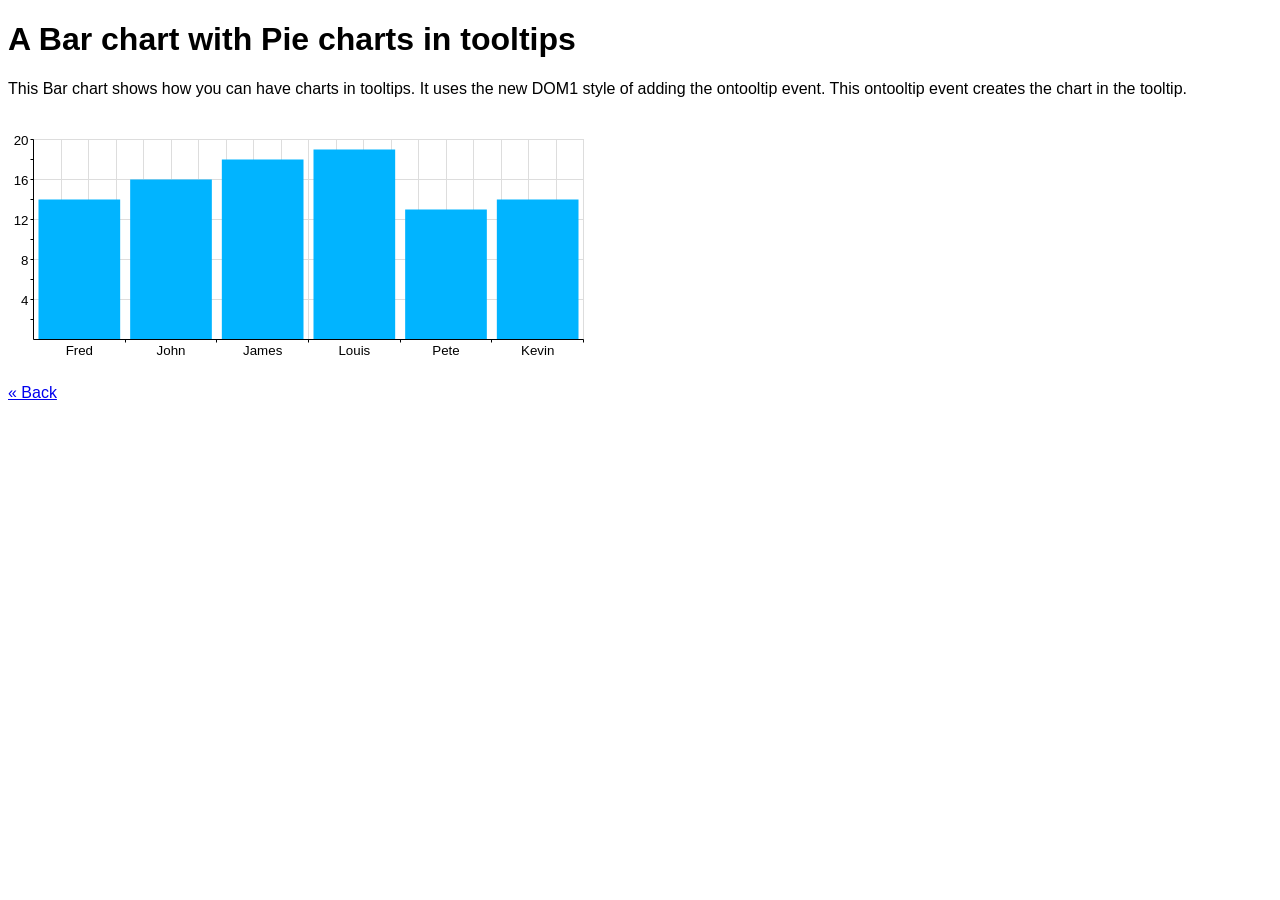
<file: Analytics/RGraph/demos/bar08.html>
<!DOCTYPE html >
<html>
<head>
    <link rel="stylesheet" href="demos.css" type="text/css" media="screen" />
    
    <script type="text/javascript" src="../libraries/RGraph.common.core.js" ></script>
    <script type="text/javascript" src="../libraries/RGraph.common.dynamic.js" ></script>
    <script type="text/javascript" src="../libraries/RGraph.common.effects.js" ></script>
    <script type="text/javascript" src="../libraries/RGraph.common.tooltips.js" ></script>
    <script type="text/javascript" src="../libraries/RGraph.bar.js" ></script>
    <script type="text/javascript" src="../libraries/RGraph.pie.js" ></script>
    <!--[if lt IE 9]><script src="../excanvas/excanvas.js"></script><![endif]-->
    
    <title>A Bar chart with Pie charts in tooltips</title>
</head>
<body>
        
    <h1>A Bar chart with Pie charts in tooltips</h1>
    
    <p>
        This Bar chart shows how you can have charts in tooltips. It uses the new DOM1 style of adding
        the ontooltip event. This ontooltip event creates the chart in the tooltip.
    </p>

    <canvas id="cvs" width="600" height="250">[No canvas support]</canvas>

    <script>
        window.onload = function ()
        {
            var bar8 = new RGraph.Bar('cvs', [14,16,18,19,13,14])
            bar8.Set('labels', ['Fred','John','James','Louis','Pete','Kevin']);
            bar8.Set('tooltips', function (index)
                                 {
                                     var label = bar8.Get('chart.labels')[index];
                                     return '<div style="text-align: center; font-weight: bold; font-size: 16pt">' + label + '</div><br  /><canvas id="tooltip_canvas" width="250" height="110"></canvas>';
                                 });
            RGraph.Effects.Bar.Grow(bar8);


            /**
            * The ontooltip event runs when a tooltip is shown and creates the Pie chart in the tooltip
            */
            bar8.ontooltip = function (obj)
            {
                var pie_data = [
                                [80,75,65],
                                [84,85,95],
                                [43,54,85],
                                [43,51,62],
                                [74,75,65],
                                [78,85,95],
                                [46,35,52],
                                [84,94,94]
                               ]
                var tooltip = RGraph.Registry.Get('chart.tooltip');
                var index   = tooltip.__index__;

                var pie = new RGraph.Pie('tooltip_canvas', pie_data[index]);
                pie.Set('labels', ['Monday','Tuesday','Wednesday']);
                pie.Set('gutter.top', 10);
                pie.Set('gutter.bottom', 25);
                pie.Draw();
            }
        }
    </script>


    <p>
        <a href="./">&laquo; Back</a>
    </p>

</body>
</html>
</file>
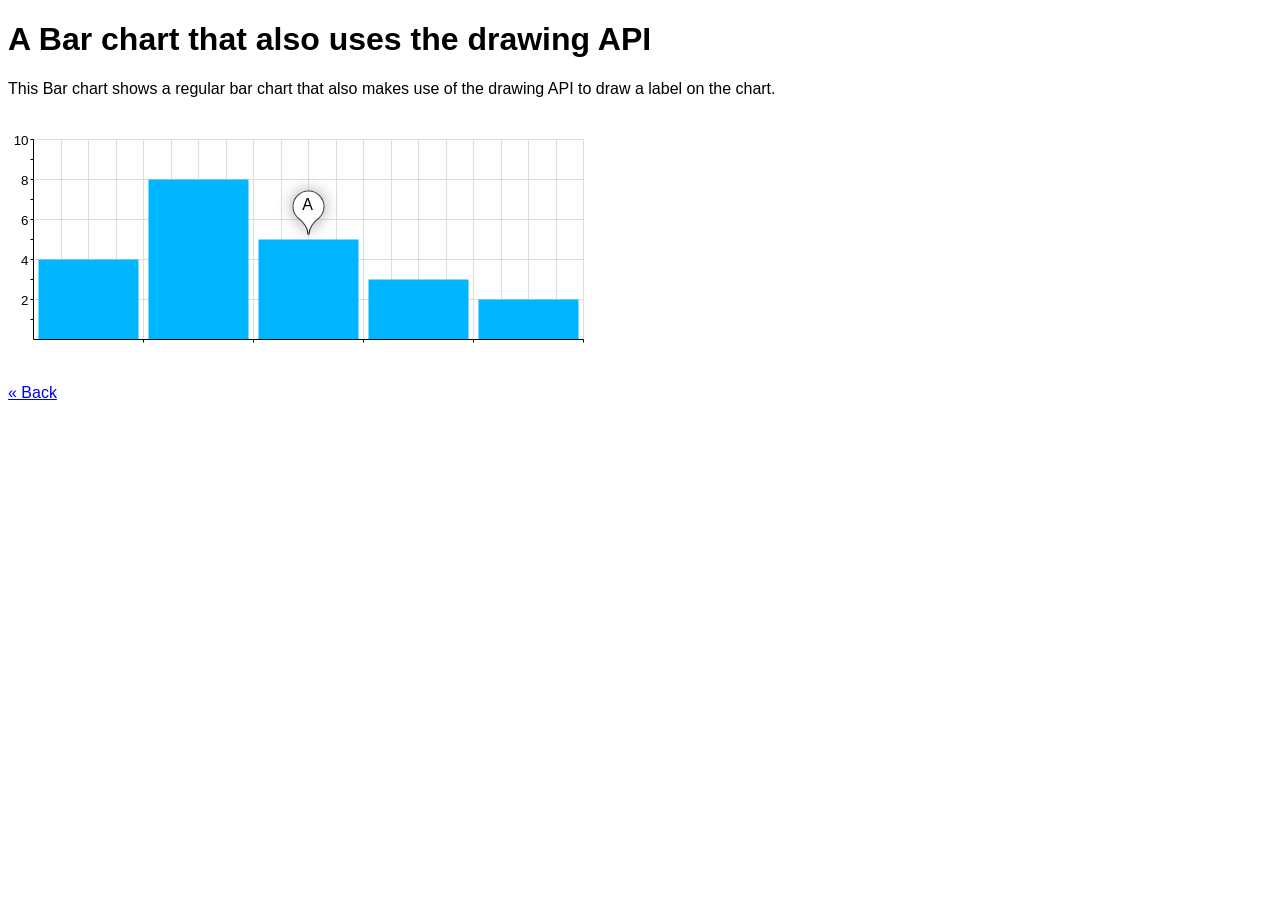
<file: Analytics/RGraph/demos/bar09.html>
<!DOCTYPE html >
<html>
<head>
    <link rel="stylesheet" href="demos.css" type="text/css" media="screen" />
    
    <script type="text/javascript" src="../libraries/RGraph.common.core.js" ></script>
    <script type="text/javascript" src="../libraries/RGraph.common.dynamic.js" ></script>
    <script type="text/javascript" src="../libraries/RGraph.common.tooltips.js" ></script>
    <script type="text/javascript" src="../libraries/RGraph.drawing.marker1.js" ></script>
    <script type="text/javascript" src="../libraries/RGraph.bar.js" ></script>
    <!--[if lt IE 9]><script src="../excanvas/excanvas.js"></script><![endif]-->
    
    <title>A Bar chart that also uses the drawing API</title>
</head>
<body>
        
    <h1>A Bar chart that also uses the drawing API</h1>
    
    <p>
        This Bar chart shows a regular bar chart that also makes use of the drawing API to draw a label on the chart.
    </p>

    <canvas id="cvs" width="600" height="250">[No canvas support]</canvas>

    <script>
        window.onload = function ()
        {
            var bar9 = new RGraph.Bar('cvs', [4,8,5,3,2])
            bar9.Set('chart', ['Fred','John','James','Louis','Pete']);
            bar9.Draw();
            
            // Get the X/Y coordinates from the bar chart
            var idx = 2;
            var x   = bar9.coords[idx][0] + (bar9.coords[idx][2] / 2);
            var y   = bar9.coords[idx][1];
            var r   = 15;

            marker = new RGraph.Drawing.Marker1('cvs', x, y, r, 'A');
            marker.Set('    tooltips', ['John was the winner by a country mile.']);
            marker.Draw();
        }
    </script>


    <p>
        <a href="./">&laquo; Back</a>
    </p>

</body>
</html>
</file>
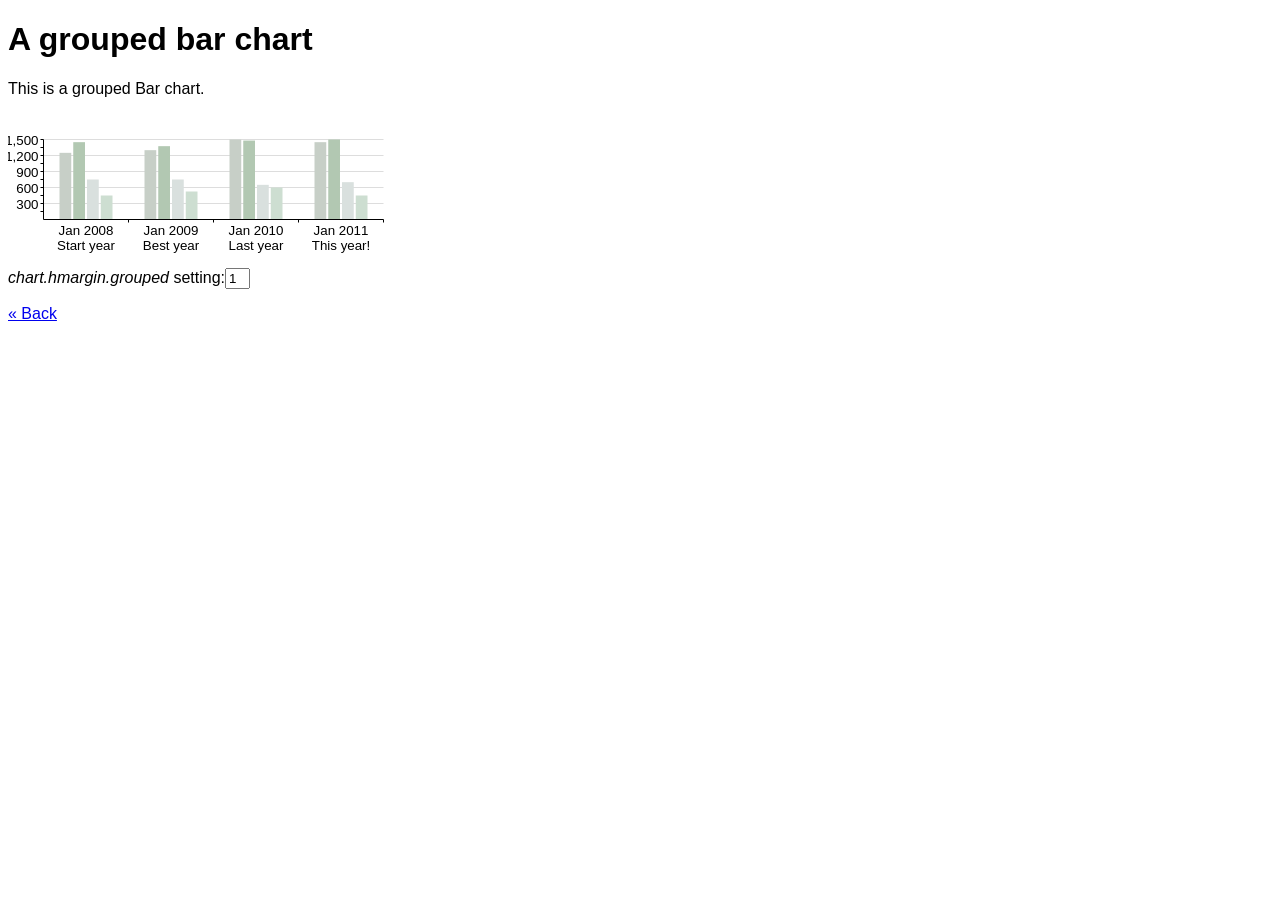
<file: Analytics/RGraph/demos/bar10.html>
<!DOCTYPE html >
<html>
<head>
    <link rel="stylesheet" href="demos.css" type="text/css" media="screen" />
    
    <script type="text/javascript" src="../libraries/RGraph.common.core.js" ></script>
    <script type="text/javascript" src="../libraries/RGraph.bar.js" ></script>
    <!--[if lt IE 9]><script src="../excanvas/excanvas.js"></script><![endif]-->
    
    <title>A grouped bar chart</title>
</head>
<body>
        
    <h1>A grouped bar chart</h1>
    
    <p>
        This is a grouped Bar chart.
    </p>

    <canvas id="cvs" width="400" height="150">[No canvas support]</canvas>

    <script>
        window.onload = function ()
        {
            var bar9 = new RGraph.Bar('cvs', [[1250,1450,750,450],[1300,1375,750,525],[1500,1480,650,600],[1450,1500,700,450]])
            bar9.Set('labels', ['Jan 2008\r\nStart year','Jan 2009\r\nBest year','Jan 2010\r\nLast year','Jan 2011\r\nThis year!']);
            bar9.Set('colors', ['#C7CFC7','#B2C8B2','#D9E0DE','#CDDED1']);
            bar9.Set('hmargin', 15);
            bar9.Set('hmargin.grouped', 1);
            bar9.Set('gutter.left', 35);
            bar9.Set('gutter.bottom', 45);
            bar9.Set('background.grid.vlines', false);
            bar9.Set('background.grid.border', false);
            bar9.Draw();
            
            window.__bar9__ = bar9;
        }
    </script>
    
    <br />
    
    <i>chart.hmargin.grouped</i> setting:<input type="text" id="hmarginGrouped" value="1" onkeyup="window.__bar9__.Set('chart.hmargin.grouped', Number(this.value)); RGraph.Clear(document.getElementById('cvs')); window.__bar9__.Draw();" size="1" />


    <p>
        <a href="./">&laquo; Back</a>
    </p>

</body>
</html>
</file>
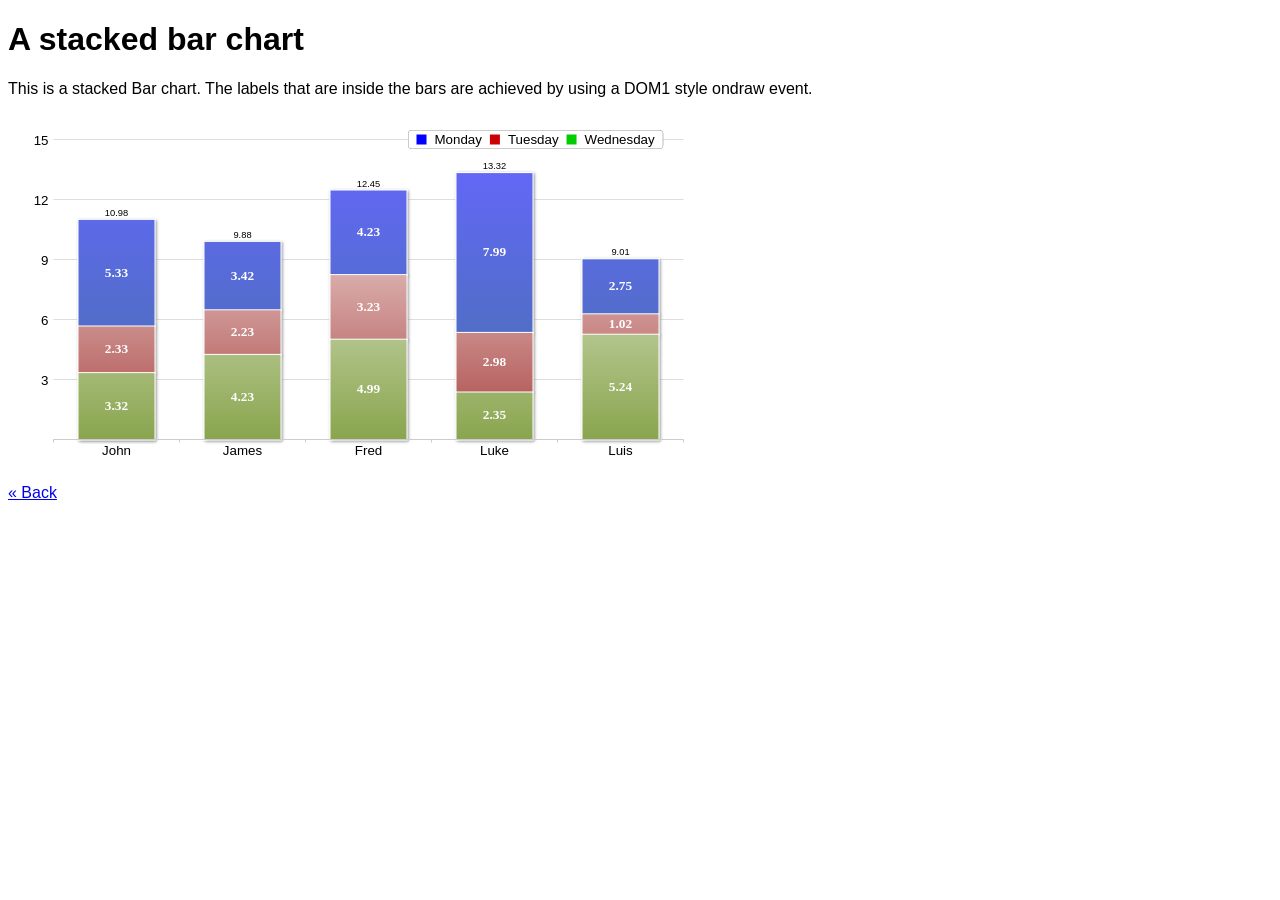
<file: Analytics/RGraph/demos/bar11.html>
<!DOCTYPE html >
<html>
<head>
    <link rel="stylesheet" href="demos.css" type="text/css" media="screen" />
    
    <script src="../libraries/RGraph.common.core.js" ></script>
    <script src="../libraries/RGraph.common.key.js" ></script>
    <script src="../libraries/RGraph.bar.js" ></script>
    <!--[if lt IE 9]><script src="../excanvas/excanvas.js"></script><![endif]-->
    
    <title>A stacked bar chart</title>
</head>
<body>
        
    <h1>A stacked bar chart</h1>
    
    <p>
        This is a stacked Bar chart. The labels that are inside the bars are achieved by using a DOM1 style ondraw event.
    </p>

    <canvas id="cvs" width="700" height="350">[No canvas support]</canvas>

    <script>
        window.onload = function ()
        {
            var bar = new RGraph.Bar('cvs', [[5.33,2.33,3.32],[3.42,2.23,4.23],[4.23,3.23,4.99], [7.99,2.98,2.35], [2.75,1.02,5.24]])
            bar.Set('grouping', 'stacked');
            bar.Set('labels', ['John','James','Fred','Luke','Luis']);
            bar.Set('labels.above', true);
            bar.Set('labels.above.decimals', 2);
            bar.Set('linewidth', 2);
            bar.Set('strokestyle', 'white');
            bar.Set('colors', ['Gradient(#4572A7:#66f)','Gradient(#AA4643:white)','Gradient(#89A54E:white)']);
            bar.Set('shadow', true);
            bar.Set('shadow.offsetx', 1);
            bar.Set('shadow.offsety', 1);
            bar.Set('shadow.blue', 5);
            bar.Set('hmargin', 25);
            bar.Set('gutter.left', 45);
            bar.Set('background.grid.vlines', false);
            bar.Set('background.grid.border', false);
            bar.Set('axis.color', '#ccc');
            bar.Set('noyaxis', true);
            bar.Set('key', ['Monday','Tuesday','Wednesday']);
            bar.Set('key.position', 'gutter');
            bar.Set('key.position.x', bar.canvas.width - 300);
            bar.Set('key.position.y', 20);
            bar.Set('key.colors', ['blue','#c00','#0c0']);
            
            bar.ondraw = function (obj)
            {
                for (var i=0; i<obj.coords.length; ++i) {
                    obj.context.fillStyle = 'white';
                    RGraph.Text(obj.context, 'Verdana', 10, obj.coords[i][0] + (obj.coords[i][2] / 2), obj.coords[i][1] + (obj.coords[i][3] / 2),obj.data_arr[i].toString(),'center', 'center', null,null,null,true);
                }
            }
            
            bar.Draw();
        }
    </script>


    <p>
        <a href="./">&laquo; Back</a>
    </p>

</body>
</html>
</file>
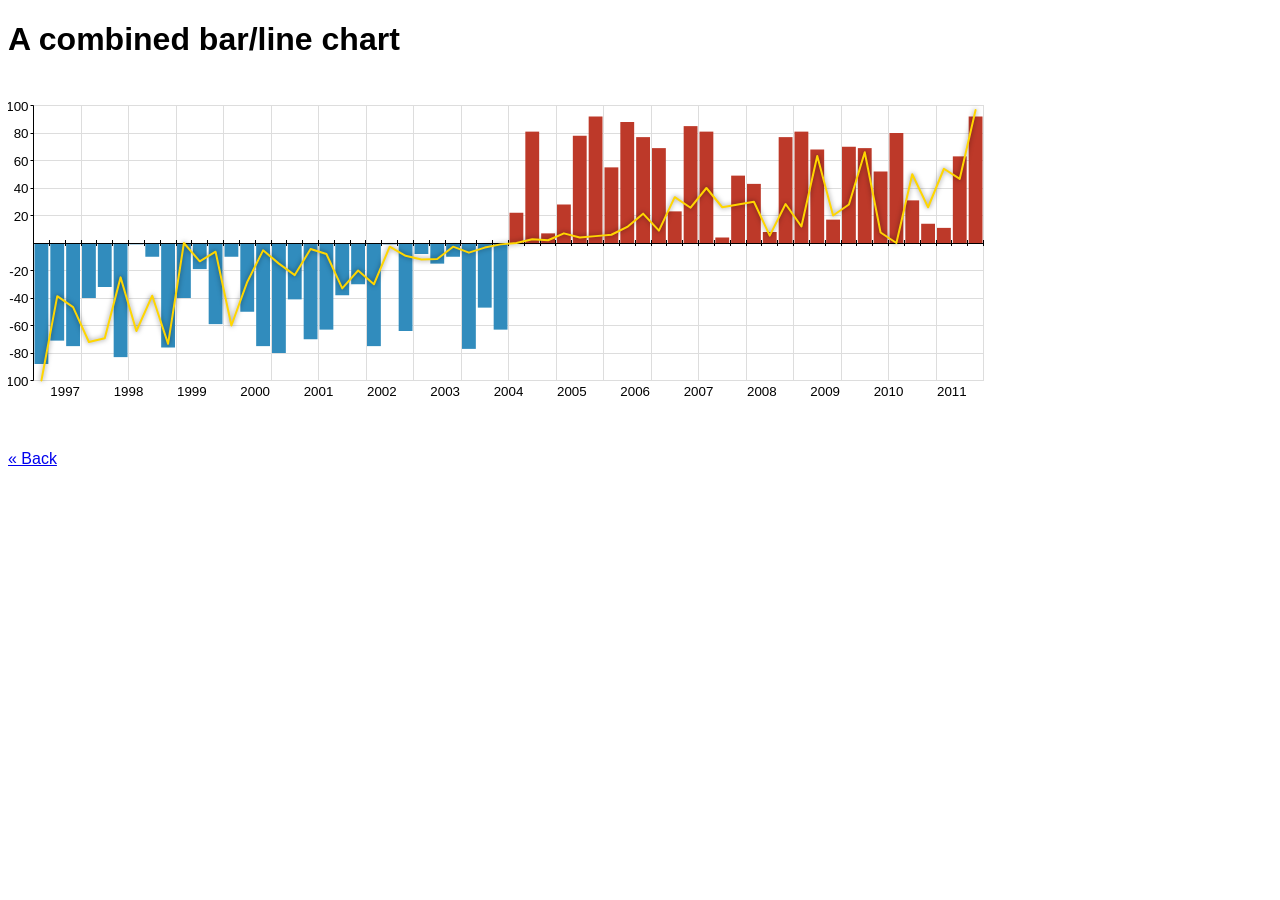
<file: Analytics/RGraph/demos/bar12.html>
<!DOCTYPE html >
<html>
<head>
    <link rel="stylesheet" href="demos.css" type="text/css" media="screen" />
    
    <script src="../libraries/RGraph.common.core.js" ></script>
    <script src="../libraries/RGraph.bar.js" ></script>
    <script src="../libraries/RGraph.line.js" ></script>
    <!--[if lt IE 9]><script src="../excanvas/excanvas.js"></script><![endif]-->
    
    <title>A combined bar/line chart</title>
</head>
<body>
        
    <h1>A combined bar/line chart</h1>
    
    <p>
        
    </p>

    <canvas id="cvs" width="1000" height="350">[No canvas support]</canvas>

    <script>
        window.onload = function ()
        {
            /**
            * Create the data and colors
            */
            var barData = [];
            var lineData = [];
            var colors = [];
            for (var i=0; i<60; ++i) {
                if (i < 30) {
                    barData[i] = RGraph.random(-100, 0);
                    colors[i] = '#318CBD';
                } else {
                    barData[i] = RGraph.random(0, 100);
                    colors[i] = '#BD3929';
                }
                
                lineData[i] = (((i/60) * 200) - 100) * RGraph.random(0, 10);
            }

            var bar = new RGraph.Bar('cvs', barData)            
            bar.Set('hmargin', 1);
            bar.Set('colors', colors);
            bar.Set('colors.sequential', true);
            bar.Set('xaxispos', 'center');
            bar.Set('background.grid.autofit.numhlines', 10);
            bar.Set('ymax', 100);
            bar.Set('gutter.bottom', 50);
            bar.Set('labels', ['1997', '1998','1999','2000','2001','2002','2003','2004','2005','2006','2007','2008','2009','2010','2011']);
            
            /**
            * Now add the line chart
            */
            var line = new RGraph.Line('cvs', lineData);
            line.Set('colors', ['#FFD600']);
            line.Set('xaxispos', 'center');
            line.Set('linewidth', 2);
            line.Set('shadow', true);
            line.Set('shadow.offsetx', 0);
            line.Set('shadow.offsety', 0);
            line.Set('shadow.blur', 5);
            
            /**
            * Create the combined class
            */
            combo = new RGraph.CombinedChart(bar, line);
            combo.Draw();            
        }
    </script>


    <p>
        <a href="./">&laquo; Back</a>
    </p>

</body>
</html>
</file>
<file: styles.css>
/* CSS Document */

body {
    font-family: arial;
    background: white;
}

input {
    text-align: center;
}

iframe {
    width: 100%;
    height: 100%;
}

#content {
    background: #2A81F2;
    color: white;
    border-radius: 5px;
    width: 95%;
    margin: auto;
    text-align: center;
    padding: 10px;
}

#view1 {
    display: block;
}

#view2 {
    display: none;
}

#view3 {
    display: none;
    height: 700px;
}

#view4 {
    display: none;
}

#view5 {
    display: none;
}

#team1, #team2, #team3 {
	width:100px;
}

#alliance {
	width:100px;
	text-align:center;
}

#redScore, #blueScore {
	width:100px;
}

.teamStat {
    background: white;
    color: black;
    width: 30%;
    margin: 1%;
    border-radius: 5px;
    border: 5px solid #5af;
    float: left;
    padding-bottom:12px;
}

.scoreDetail {
    padding: 2px;
    border-top: 2px solid #5af;
    padding-top:12px;
}

.scoreDetailObject {
    /*display: none;*/
    margin: auto;
    margin-top: 10px;
}

.actionBar {
    height: 50px;
    background: black;
    padding: 5px;
    text-align: left;
    z-index: 500;
    position: relative;
}

.actionBar p {
    float: left;
    color: white;
    font-weight: bold;
    font-size: 30px;
    margin: 9px;
}

.actionBar img {
    height: 50px;
    float: left;
}

.fragment {
    float: left;
    margin-top: -18px;
    height: 100%;
}

.fragmentObject {
    height: 30px;
    background: white;
    border-bottom: 5px solid blue;
    margin-left: -5px;
    padding-top: 15px;
    margin-right: -5px;
    margin-top: -16px;
}

.fragmentObject:hover {
    background: #5AF;
}

.fragmentPane {
    padding: 5px;
    border-left: 5px solid blue;
    height: 100%;
    margin-top: -10px;
}

#leftFragment {
    width: 10%;
}

#rightFragment {
    width: 90%;
}

.Tied {
    background: black;
    color: white;
}

.Won {
    background: green;
    color: white;
}

.Lost {
    background: red;
    color: black;
}

.Red {
    background: red;
    color: black;
}

.Blue {
    background: blue;
    color: white;
}

.Lost a, .Won a, .Tied a {
	color:#fff;
}

.redalliance a {
	color: #f00;
	text-decoration:none;
}

.bluealliance a {
	color:#00f;
	text-decoration:none;
}
</file>
<file: Analytics/RGraph/css/website.css>
/**
    * o------------------------------------------------------------------------------o
    * | This file is part of the RGraph package - you can learn more at:             |
    * |                                                                              |
    * |                          http://www.rgraph.net                               |
    * |                                                                              |
    * | This package is licensed under the RGraph license. For all kinds of business |
    * | purposes there is a small one-time licensing fee to pay and for non          |
    * | purposes there is a small one-time licensing fee to pay and for non          |
    * | commercial  purposes it is free to use. You can read the full license here:  |
    * |                                                                              |
    * |                      http://www.rgraph.net/LICENSE.txt                       |
    * o------------------------------------------------------------------------------o
    */

body {
    padding-top: 10px;
    font-family: Segoe UI Light, Segoe UI, Trebuchet MS, Verdana, Arial, Sans-serif;
    font-weight: Lighter;
}

h1,
h2,
h3,
h4 {
    font-weight: lighter;
}

h1 span,
h2 span,
h3 span,
h4 span {
    color: #65AEFF;
    font-style: italic;
}

a#read-more {
}

pre.code,
code {
    padding: 5px;
    background-color: #eee;
    border: 2px dashed gray
}

pre.code span {
    color: green;
}

pre.code span span {
    color: #770;
}

#breadcrumb,
#logo {
    float: right;
    margin: 2px;
    font-size: 10pt;
    position: relative;
}
#breadcrumb a,
#logo a {
    text-decoration: none;
}

th {
    text-align: left;
    border: 1px solid gray;
    background-color: #ddd;
    padding: 3px;
    vertical-align: top;
}

td {
    vertical-align: top;
}

ol li {
    margin-top: 20px;
}

ol#implementation li code {
    margin-top: 5px;
}

ol.compact li {
    margin-top: 0;
}

td.description {
    background-color: #eee;
    padding: 3px;
    border: 1px solid #ddd;
}

td.chart {
    text-align: center;
}

.example_boxout {
    background-color: #eee;
    padding: 3px;
    border: 1px solid #aaa;
}


/**
* This is semi-transparent box in the top left corner
*/
div#devtag {
    -moz-border-radius: 5px;
    -webkit-border-radius: 5px;
    border-radius: 5px;
    -webkit-box-shadow: #999 3px 3px 3px;
    -moz-box-shadow: #999 3px 3px 3px;
    box-shadow: #999 3px 3px 3px;
    filter: progid:DXImageTransform.Microsoft.Shadow(color=#666666,direction=135);
    position: fixed;
    top: 2px;
    left: 2px;
    width: 145px;
    border: 2px solid black;
    text-align: center;
    font-weight: bold;
    font-family: Arial;
    background-color: #fdd;
    z-index: 1001;
    opacity: 0.3;
}

/**
* This overrides something defined earlier
*/
ol#colors li {
    margin: 0;
}

/**
* styles lists
*/
div.list-item {
    width: 220px;
    display: inline-block;
}

div.list-item.label {
    width: 170px;
}

legend {
    background-color: #efefef;
    border: 1px solid #75736e;
}

body#licensing span {
    font-size: 120%;
}

/**
* The yellow warning box on the front page
*/
div.warning {
    border: 1px solid black;
    _text-align: center;
    background-color: #ffa;
    padding: 5px;
    margin-top: 5px;
    border-radius: 15px;
    -moz-border-radius: 15px;
    -webkit-border-radius: 15px;
    webkit-box-shadow: #aaa 1px 1px 15px;
    -moz-box-shadow: #aaa 1px 1px 15px;
    box-shadow: #aaa 1px 1px 15px;
    filter: progid:DXImageTransform.Microsoft.Shadow(color=#666666,direction=135);
    z-index: 98;
    opacity: 0.9;
}


/**
* The title "bar"
*/
div#title {
}

div#title div#image {
    float: left;
    margin-right: 15px;
}

div#title div#text {
    padding-top: 5px;
    margin-left: 70px;
}


div.warning p {
    text-align: center;
    margin-top: 5px;
    margin-bottom: 5px;
    font-weight: bold;
}

        
div.description {
    border: 1px dashed gray;
    background-color: #eee;
    font-size: 75%;
    padding: 3px;
}

div#social {
    display: inline;
    display: inline-block;
}

.upgrade_notice {
    display: inline;
    display: inline-block;
    text-align: center;
    background-color: yellow;
    border: 1px black solid;
    border-radius: 10px;
    -webkit-border-radius: 10px;
    -moz-border-radius: 10px;
    padding: 3px;
    padding-left: 5px;
    padding-right: 5px;
}


div.navigation,
div.testimonial {
    font-size: 80%;
    background-color: rgba(248,248,248, 0.5);
    padding: 6px;
    border: 1px solid #ddd;
    border-radius: 15px;
    box-shadow: 0 0 15px #ddd;
    background: -webkit-gradient(linear, left top, left bottom, from(#eee), to(white));
    background: -moz-linear-gradient(top,  #eee,  white);
    background-image: linear-gradient( 0deg, white, #eee);
    filter: progid:DXImageTransform.Microsoft.gradient(startColorstr='#eeeeee', endColorstr='#ffffff');
}


div#social_icons img {
    border: none;
}

span.javascript-comment {
    color: #090;
}

.ModalDialog_dialog {
    box-shadow: 0 0 25px gray ! important;
}

/*****************
* New navigation *
*****************/

div.navigation {
    box-shadow: 0 0 15px #ddd;
    margin-top: 10px;
    min-height: 30px;
}

div.navigation span {
    font-size: 18pt;
}

div.navigation span.selected {
    background-color: rgb(255,228,228);
    background-color: rgba(255,0,0,0.2);
    padding: 3px;
    border-radius: 10px;
    border: 1px solid gray;
    background: -webkit-gradient(linear, left top, left bottom, from(rgba(255,0,0,0.2)), to(rgba(255,128,128,0.2)));
    background: -moz-linear-gradient(top,  rgba(255,0,0,0.2),  rgba(255,128,128,0.2));
    filter: progid:DXImageTransform.Microsoft.gradient(startColorstr='#ffeeee', endColorstr='#888888');
}

div.navigation span a {
    text-decoration: none;
}

/****************
* Website lists *
* **************/
ul
{
    list-style-image:url('http://www.rgraph.net/images/bullet.png');
}

/**
* The recent updates box on the front page
*/
div#recent {
    color: #333;
    background-color: #eee;
    background-color: rgba(239,239,239,0.5);
    padding: 3px;
    padding-bottom: 8px;
    border: 1px solid #ddd;
    border-radius: 4px;
    font-size: 10pt;
    margin-top: 15px;
    margin-left: 40px;
    margin-right: 15px;
    box-shadow: 0 0 15px #ccc;
}

div#recent div {
    letter-spacing: 2px;
    margin-top: 5px;
    text-align: center;
}

div#recent a {
    text-decoration: none;
    font-style: italic;
}

div#recent b {
    color: #666;
}

canvas.grayscale {
    filter: url("data:image/svg+xml;utf8,<svg xmlns=\'http://www.w3.org/2000/svg\'><filter id=\'grayscale\'><feColorMatrix type=\'matrix\' values=\'0.3333 0.3333 0.3333 0 0 0.3333 0.3333 0.3333 0 0 0.3333 0.3333 0.3333 0 0 0 0 0 1 0\'/></filter></svg>#grayscale"); /* Firefox 10+, Firefox on Android */
    filter: gray; /* IE6-9 */
    -webkit-filter: grayscale(100%); /* Chrome 19+, Safari 6+, Safari 6+ iOS */
}

div.testimonial {
    background-color: none;
    background: none;
    box-shadow: none;
    border: none;
}

.documentation_header {
    border: 1px solid #aaa;
    background-color: #eee;
    font-style: italic;
    padding: 5px;
    -moz-border-radius: 10px;
    -webkit-border-radius: 10px;
    border-radius: 10px
}
</file>
<file: Analytics/RGraph/css/animations.css>
@charset "UTF-8";
/*
Animate.css - http://daneden.me/animate
Licensed under the ? license (http://licence.visualidiot.com/)

Copyright (c) 2012 Dan Eden

Permission is hereby granted, free of charge, to any person obtaining a copy of this software and associated documentation files (the "Software"), to deal in the Software without restriction, including without limitation the rights to use, copy, modify, merge, publish, distribute, sublicense, and/or sell copies of the Software, and to permit persons to whom the Software is furnished to do so, subject to the following conditions:

The above copyright notice and this permission notice shall be included in all copies or substantial portions of the Software.

THE SOFTWARE IS PROVIDED "AS IS", WITHOUT WARRANTY OF ANY KIND, EXPRESS OR IMPLIED, INCLUDING BUT NOT LIMITED TO THE WARRANTIES OF MERCHANTABILITY, FITNESS FOR A PARTICULAR PURPOSE AND NONINFRINGEMENT. IN NO EVENT SHALL THE AUTHORS OR COPYRIGHT HOLDERS BE LIABLE FOR ANY CLAIM, DAMAGES OR OTHER LIABILITY, WHETHER IN AN ACTION OF CONTRACT, TORT OR OTHERWISE, ARISING FROM, OUT OF OR IN CONNECTION WITH THE SOFTWARE OR THE USE OR OTHER DEALINGS IN THE SOFTWARE.
*/
body { /* Addresses a small issue in webkit: http://bit.ly/NEdoDq */
	-webkit-backface-visibility: hidden;
}
.animated {
	-webkit-animation-duration: 1s;
	   -moz-animation-duration: 1s;
	     -o-animation-duration: 1s;
	        animation-duration: 1s;
	-webkit-animation-fill-mode: both;
	   -moz-animation-fill-mode: both;
	     -o-animation-fill-mode: both;
	        animation-fill-mode: both;
}

.animated.hinge {
	-webkit-animation-duration: 2s;
	   -moz-animation-duration: 2s;
	     -o-animation-duration: 2s;
	        animation-duration: 2s;
}

@-webkit-keyframes flash {
	0%, 50%, 100% {opacity: 1;}	
	25%, 75% {opacity: 0;}
}

@-moz-keyframes flash {
	0%, 50%, 100% {opacity: 1;}	
	25%, 75% {opacity: 0;}
}

@-o-keyframes flash {
	0%, 50%, 100% {opacity: 1;}	
	25%, 75% {opacity: 0;}
}

@keyframes flash {
	0%, 50%, 100% {opacity: 1;}	
	25%, 75% {opacity: 0;}
}

.flash {
	-webkit-animation-name: flash;
	-moz-animation-name: flash;
	-o-animation-name: flash;
	animation-name: flash;
}
@-webkit-keyframes shake {
	0%, 100% {-webkit-transform: translateX(0);}
	10%, 30%, 50%, 70%, 90% {-webkit-transform: translateX(-10px);}
	20%, 40%, 60%, 80% {-webkit-transform: translateX(10px);}
}

@-moz-keyframes shake {
	0%, 100% {-moz-transform: translateX(0);}
	10%, 30%, 50%, 70%, 90% {-moz-transform: translateX(-10px);}
	20%, 40%, 60%, 80% {-moz-transform: translateX(10px);}
}

@-o-keyframes shake {
	0%, 100% {-o-transform: translateX(0);}
	10%, 30%, 50%, 70%, 90% {-o-transform: translateX(-10px);}
	20%, 40%, 60%, 80% {-o-transform: translateX(10px);}
}

@keyframes shake {
	0%, 100% {transform: translateX(0);}
	10%, 30%, 50%, 70%, 90% {transform: translateX(-10px);}
	20%, 40%, 60%, 80% {transform: translateX(10px);}
}

.shake {
	-webkit-animation-name: shake;
	-moz-animation-name: shake;
	-o-animation-name: shake;
	animation-name: shake;
}
@-webkit-keyframes bounce {
	0%, 20%, 50%, 80%, 100% {-webkit-transform: translateY(0);}
	40% {-webkit-transform: translateY(-30px);}
	60% {-webkit-transform: translateY(-15px);}
}

@-moz-keyframes bounce {
	0%, 20%, 50%, 80%, 100% {-moz-transform: translateY(0);}
	40% {-moz-transform: translateY(-30px);}
	60% {-moz-transform: translateY(-15px);}
}

@-o-keyframes bounce {
	0%, 20%, 50%, 80%, 100% {-o-transform: translateY(0);}
	40% {-o-transform: translateY(-30px);}
	60% {-o-transform: translateY(-15px);}
}
@keyframes bounce {
	0%, 20%, 50%, 80%, 100% {transform: translateY(0);}
	40% {transform: translateY(-30px);}
	60% {transform: translateY(-15px);}
}

.bounce {
	-webkit-animation-name: bounce;
	-moz-animation-name: bounce;
	-o-animation-name: bounce;
	animation-name: bounce;
}
@-webkit-keyframes tada {
	0% {-webkit-transform: scale(1);}	
	10%, 20% {-webkit-transform: scale(0.9) rotate(-3deg);}
	30%, 50%, 70%, 90% {-webkit-transform: scale(1.1) rotate(3deg);}
	40%, 60%, 80% {-webkit-transform: scale(1.1) rotate(-3deg);}
	100% {-webkit-transform: scale(1) rotate(0);}
}

@-moz-keyframes tada {
	0% {-moz-transform: scale(1);}	
	10%, 20% {-moz-transform: scale(0.9) rotate(-3deg);}
	30%, 50%, 70%, 90% {-moz-transform: scale(1.1) rotate(3deg);}
	40%, 60%, 80% {-moz-transform: scale(1.1) rotate(-3deg);}
	100% {-moz-transform: scale(1) rotate(0);}
}

@-o-keyframes tada {
	0% {-o-transform: scale(1);}	
	10%, 20% {-o-transform: scale(0.9) rotate(-3deg);}
	30%, 50%, 70%, 90% {-o-transform: scale(1.1) rotate(3deg);}
	40%, 60%, 80% {-o-transform: scale(1.1) rotate(-3deg);}
	100% {-o-transform: scale(1) rotate(0);}
}

@keyframes tada {
	0% {transform: scale(1);}	
	10%, 20% {transform: scale(0.9) rotate(-3deg);}
	30%, 50%, 70%, 90% {transform: scale(1.1) rotate(3deg);}
	40%, 60%, 80% {transform: scale(1.1) rotate(-3deg);}
	100% {transform: scale(1) rotate(0);}
}

.tada {
	-webkit-animation-name: tada;
	-moz-animation-name: tada;
	-o-animation-name: tada;
	animation-name: tada;
}
@-webkit-keyframes swing {
	20%, 40%, 60%, 80%, 100% { -webkit-transform-origin: top center; }
	20% { -webkit-transform: rotate(15deg); }	
	40% { -webkit-transform: rotate(-10deg); }
	60% { -webkit-transform: rotate(5deg); }	
	80% { -webkit-transform: rotate(-5deg); }	
	100% { -webkit-transform: rotate(0deg); }
}

@-moz-keyframes swing {
	20% { -moz-transform: rotate(15deg); }	
	40% { -moz-transform: rotate(-10deg); }
	60% { -moz-transform: rotate(5deg); }	
	80% { -moz-transform: rotate(-5deg); }	
	100% { -moz-transform: rotate(0deg); }
}

@-o-keyframes swing {
	20% { -o-transform: rotate(15deg); }	
	40% { -o-transform: rotate(-10deg); }
	60% { -o-transform: rotate(5deg); }	
	80% { -o-transform: rotate(-5deg); }	
	100% { -o-transform: rotate(0deg); }
}

@keyframes swing {
	20% { transform: rotate(15deg); }	
	40% { transform: rotate(-10deg); }
	60% { transform: rotate(5deg); }	
	80% { transform: rotate(-5deg); }	
	100% { transform: rotate(0deg); }
}

.swing {
	-webkit-transform-origin: top center;
	-moz-transform-origin: top center;
	-o-transform-origin: top center;
	transform-origin: top center;
	-webkit-animation-name: swing;
	-moz-animation-name: swing;
	-o-animation-name: swing;
	animation-name: swing;
}
/* originally authored by Nick Pettit - https://github.com/nickpettit/glide */

@-webkit-keyframes wobble {
  0% { -webkit-transform: translateX(0%); }
  15% { -webkit-transform: translateX(-25%) rotate(-5deg); }
  30% { -webkit-transform: translateX(20%) rotate(3deg); }
  45% { -webkit-transform: translateX(-15%) rotate(-3deg); }
  60% { -webkit-transform: translateX(10%) rotate(2deg); }
  75% { -webkit-transform: translateX(-5%) rotate(-1deg); }
  100% { -webkit-transform: translateX(0%); }
}

@-moz-keyframes wobble {
  0% { -moz-transform: translateX(0%); }
  15% { -moz-transform: translateX(-25%) rotate(-5deg); }
  30% { -moz-transform: translateX(20%) rotate(3deg); }
  45% { -moz-transform: translateX(-15%) rotate(-3deg); }
  60% { -moz-transform: translateX(10%) rotate(2deg); }
  75% { -moz-transform: translateX(-5%) rotate(-1deg); }
  100% { -moz-transform: translateX(0%); }
}

@-o-keyframes wobble {
  0% { -o-transform: translateX(0%); }
  15% { -o-transform: translateX(-25%) rotate(-5deg); }
  30% { -o-transform: translateX(20%) rotate(3deg); }
  45% { -o-transform: translateX(-15%) rotate(-3deg); }
  60% { -o-transform: translateX(10%) rotate(2deg); }
  75% { -o-transform: translateX(-5%) rotate(-1deg); }
  100% { -o-transform: translateX(0%); }
}

@keyframes wobble {
  0% { transform: translateX(0%); }
  15% { transform: translateX(-25%) rotate(-5deg); }
  30% { transform: translateX(20%) rotate(3deg); }
  45% { transform: translateX(-15%) rotate(-3deg); }
  60% { transform: translateX(10%) rotate(2deg); }
  75% { transform: translateX(-5%) rotate(-1deg); }
  100% { transform: translateX(0%); }
}

.wobble {
	-webkit-animation-name: wobble;
	-moz-animation-name: wobble;
	-o-animation-name: wobble;
	animation-name: wobble;
}
/* originally authored by Nick Pettit - https://github.com/nickpettit/glide */

@-webkit-keyframes pulse {
    0% { -webkit-transform: scale(1); }	
	50% { -webkit-transform: scale(1.1); }
    100% { -webkit-transform: scale(1); }
}
@-moz-keyframes pulse {
    0% { -moz-transform: scale(1); }	
	50% { -moz-transform: scale(1.1); }
    100% { -moz-transform: scale(1); }
}
@-o-keyframes pulse {
    0% { -o-transform: scale(1); }	
	50% { -o-transform: scale(1.1); }
    100% { -o-transform: scale(1); }
}
@keyframes pulse {
    0% { transform: scale(1); }	
	50% { transform: scale(1.1); }
    100% { transform: scale(1); }
}

.pulse {
	-webkit-animation-name: pulse;
	-moz-animation-name: pulse;
	-o-animation-name: pulse;
	animation-name: pulse;
}
@-webkit-keyframes flip {
	0% {
		-webkit-transform: perspective(400px) rotateY(0);
		-webkit-animation-timing-function: ease-out;
	}
	40% {
		-webkit-transform: perspective(400px) translateZ(150px) rotateY(170deg);
		-webkit-animation-timing-function: ease-out;
	}
	50% {
		-webkit-transform: perspective(400px) translateZ(150px) rotateY(190deg) scale(1);
		-webkit-animation-timing-function: ease-in;
	}
	80% {
		-webkit-transform: perspective(400px) rotateY(360deg) scale(.95);
		-webkit-animation-timing-function: ease-in;
	}
	100% {
		-webkit-transform: perspective(400px) scale(1);
		-webkit-animation-timing-function: ease-in;
	}
}
@-moz-keyframes flip {
	0% {
		-moz-transform: perspective(400px) rotateY(0);
		-moz-animation-timing-function: ease-out;
	}
	40% {
		-moz-transform: perspective(400px) translateZ(150px) rotateY(170deg);
		-moz-animation-timing-function: ease-out;
	}
	50% {
		-moz-transform: perspective(400px) translateZ(150px) rotateY(190deg) scale(1);
		-moz-animation-timing-function: ease-in;
	}
	80% {
		-moz-transform: perspective(400px) rotateY(360deg) scale(.95);
		-moz-animation-timing-function: ease-in;
	}
	100% {
		-moz-transform: perspective(400px) scale(1);
		-moz-animation-timing-function: ease-in;
	}
}
@-o-keyframes flip {
	0% {
		-o-transform: perspective(400px) rotateY(0);
		-o-animation-timing-function: ease-out;
	}
	40% {
		-o-transform: perspective(400px) translateZ(150px) rotateY(170deg);
		-o-animation-timing-function: ease-out;
	}
	50% {
		-o-transform: perspective(400px) translateZ(150px) rotateY(190deg) scale(1);
		-o-animation-timing-function: ease-in;
	}
	80% {
		-o-transform: perspective(400px) rotateY(360deg) scale(.95);
		-o-animation-timing-function: ease-in;
	}
	100% {
		-o-transform: perspective(400px) scale(1);
		-o-animation-timing-function: ease-in;
	}
}
@keyframes flip {
	0% {
		transform: perspective(400px) rotateY(0);
		animation-timing-function: ease-out;
	}
	40% {
		transform: perspective(400px) translateZ(150px) rotateY(170deg);
		animation-timing-function: ease-out;
	}
	50% {
		transform: perspective(400px) translateZ(150px) rotateY(190deg) scale(1);
		animation-timing-function: ease-in;
	}
	80% {
		transform: perspective(400px) rotateY(360deg) scale(.95);
		animation-timing-function: ease-in;
	}
	100% {
		transform: perspective(400px) scale(1);
		animation-timing-function: ease-in;
	}
}

.flip {
	-webkit-backface-visibility: visible !important;
	-webkit-animation-name: flip;
	-moz-backface-visibility: visible !important;
	-moz-animation-name: flip;
	-o-backface-visibility: visible !important;
	-o-animation-name: flip;
	backface-visibility: visible !important;
	animation-name: flip;
}
@-webkit-keyframes flipInX {
    0% {
        -webkit-transform: perspective(400px) rotateX(90deg);
        opacity: 0;
    }
    
    40% {
        -webkit-transform: perspective(400px) rotateX(-10deg);
    }
    
    70% {
        -webkit-transform: perspective(400px) rotateX(10deg);
    }
    
    100% {
        -webkit-transform: perspective(400px) rotateX(0deg);
        opacity: 1;
    }
}
@-moz-keyframes flipInX {
    0% {
        -moz-transform: perspective(400px) rotateX(90deg);
        opacity: 0;
    }
    
    40% {
        -moz-transform: perspective(400px) rotateX(-10deg);
    }
    
    70% {
        -moz-transform: perspective(400px) rotateX(10deg);
    }
    
    100% {
        -moz-transform: perspective(400px) rotateX(0deg);
        opacity: 1;
    }
}
@-o-keyframes flipInX {
    0% {
        -o-transform: perspective(400px) rotateX(90deg);
        opacity: 0;
    }
    
    40% {
        -o-transform: perspective(400px) rotateX(-10deg);
    }
    
    70% {
        -o-transform: perspective(400px) rotateX(10deg);
    }
    
    100% {
        -o-transform: perspective(400px) rotateX(0deg);
        opacity: 1;
    }
}
@keyframes flipInX {
    0% {
        transform: perspective(400px) rotateX(90deg);
        opacity: 0;
    }
    
    40% {
        transform: perspective(400px) rotateX(-10deg);
    }
    
    70% {
        transform: perspective(400px) rotateX(10deg);
    }
    
    100% {
        transform: perspective(400px) rotateX(0deg);
        opacity: 1;
    }
}

.flipInX {
	-webkit-backface-visibility: visible !important;
	-webkit-animation-name: flipInX;
	-moz-backface-visibility: visible !important;
	-moz-animation-name: flipInX;
	-o-backface-visibility: visible !important;
	-o-animation-name: flipInX;
	backface-visibility: visible !important;
	animation-name: flipInX;
}
@-webkit-keyframes flipOutX {
    0% {
        -webkit-transform: perspective(400px) rotateX(0deg);
        opacity: 1;
    }
	100% {
        -webkit-transform: perspective(400px) rotateX(90deg);
        opacity: 0;
    }
}

@-moz-keyframes flipOutX {
    0% {
        -moz-transform: perspective(400px) rotateX(0deg);
        opacity: 1;
    }
	100% {
        -moz-transform: perspective(400px) rotateX(90deg);
        opacity: 0;
    }
}

@-o-keyframes flipOutX {
    0% {
        -o-transform: perspective(400px) rotateX(0deg);
        opacity: 1;
    }
	100% {
        -o-transform: perspective(400px) rotateX(90deg);
        opacity: 0;
    }
}

@keyframes flipOutX {
    0% {
        transform: perspective(400px) rotateX(0deg);
        opacity: 1;
    }
	100% {
        transform: perspective(400px) rotateX(90deg);
        opacity: 0;
    }
}

.flipOutX {
	-webkit-animation-name: flipOutX;
	-webkit-backface-visibility: visible !important;
	-moz-animation-name: flipOutX;
	-moz-backface-visibility: visible !important;
	-o-animation-name: flipOutX;
	-o-backface-visibility: visible !important;
	animation-name: flipOutX;
	backface-visibility: visible !important;
}
@-webkit-keyframes flipInY {
    0% {
        -webkit-transform: perspective(400px) rotateY(90deg);
        opacity: 0;
    }
    
    40% {
        -webkit-transform: perspective(400px) rotateY(-10deg);
    }
    
    70% {
        -webkit-transform: perspective(400px) rotateY(10deg);
    }
    
    100% {
        -webkit-transform: perspective(400px) rotateY(0deg);
        opacity: 1;
    }
}
@-moz-keyframes flipInY {
    0% {
        -moz-transform: perspective(400px) rotateY(90deg);
        opacity: 0;
    }
    
    40% {
        -moz-transform: perspective(400px) rotateY(-10deg);
    }
    
    70% {
        -moz-transform: perspective(400px) rotateY(10deg);
    }
    
    100% {
        -moz-transform: perspective(400px) rotateY(0deg);
        opacity: 1;
    }
}
@-o-keyframes flipInY {
    0% {
        -o-transform: perspective(400px) rotateY(90deg);
        opacity: 0;
    }
    
    40% {
        -o-transform: perspective(400px) rotateY(-10deg);
    }
    
    70% {
        -o-transform: perspective(400px) rotateY(10deg);
    }
    
    100% {
        -o-transform: perspective(400px) rotateY(0deg);
        opacity: 1;
    }
}
@keyframes flipInY {
    0% {
        transform: perspective(400px) rotateY(90deg);
        opacity: 0;
    }
    
    40% {
        transform: perspective(400px) rotateY(-10deg);
    }
    
    70% {
        transform: perspective(400px) rotateY(10deg);
    }
    
    100% {
        transform: perspective(400px) rotateY(0deg);
        opacity: 1;
    }
}

.flipInY {
	-webkit-backface-visibility: visible !important;
	-webkit-animation-name: flipInY;
	-moz-backface-visibility: visible !important;
	-moz-animation-name: flipInY;
	-o-backface-visibility: visible !important;
	-o-animation-name: flipInY;
	backface-visibility: visible !important;
	animation-name: flipInY;
}
@-webkit-keyframes flipOutY {
    0% {
        -webkit-transform: perspective(400px) rotateY(0deg);
        opacity: 1;
    }
	100% {
        -webkit-transform: perspective(400px) rotateY(90deg);
        opacity: 0;
    }
}
@-moz-keyframes flipOutY {
    0% {
        -moz-transform: perspective(400px) rotateY(0deg);
        opacity: 1;
    }
	100% {
        -moz-transform: perspective(400px) rotateY(90deg);
        opacity: 0;
    }
}
@-o-keyframes flipOutY {
    0% {
        -o-transform: perspective(400px) rotateY(0deg);
        opacity: 1;
    }
	100% {
        -o-transform: perspective(400px) rotateY(90deg);
        opacity: 0;
    }
}
@keyframes flipOutY {
    0% {
        transform: perspective(400px) rotateY(0deg);
        opacity: 1;
    }
	100% {
        transform: perspective(400px) rotateY(90deg);
        opacity: 0;
    }
}

.flipOutY {
	-webkit-backface-visibility: visible !important;
	-webkit-animation-name: flipOutY;
	-moz-backface-visibility: visible !important;
	-moz-animation-name: flipOutY;
	-o-backface-visibility: visible !important;
	-o-animation-name: flipOutY;
	backface-visibility: visible !important;
	animation-name: flipOutY;
}
@-webkit-keyframes fadeIn {
	0% {opacity: 0;}	
	100% {opacity: 1;}
}

@-moz-keyframes fadeIn {
	0% {opacity: 0;}	
	100% {opacity: 1;}
}

@-o-keyframes fadeIn {
	0% {opacity: 0;}	
	100% {opacity: 1;}
}

@keyframes fadeIn {
	0% {opacity: 0;}	
	100% {opacity: 1;}
}

.fadeIn {
	-webkit-animation-name: fadeIn;
	-moz-animation-name: fadeIn;
	-o-animation-name: fadeIn;
	animation-name: fadeIn;
}
@-webkit-keyframes fadeInUp {
	0% {
		opacity: 0;
		-webkit-transform: translateY(20px);
	}
	
	100% {
		opacity: 1;
		-webkit-transform: translateY(0);
	}
}

@-moz-keyframes fadeInUp {
	0% {
		opacity: 0;
		-moz-transform: translateY(20px);
	}
	
	100% {
		opacity: 1;
		-moz-transform: translateY(0);
	}
}

@-o-keyframes fadeInUp {
	0% {
		opacity: 0;
		-o-transform: translateY(20px);
	}
	
	100% {
		opacity: 1;
		-o-transform: translateY(0);
	}
}

@keyframes fadeInUp {
	0% {
		opacity: 0;
		transform: translateY(20px);
	}
	
	100% {
		opacity: 1;
		transform: translateY(0);
	}
}

.fadeInUp {
	-webkit-animation-name: fadeInUp;
	-moz-animation-name: fadeInUp;
	-o-animation-name: fadeInUp;
	animation-name: fadeInUp;
}
@-webkit-keyframes fadeInDown {
	0% {
		opacity: 0;
		-webkit-transform: translateY(-20px);
	}
	
	100% {
		opacity: 1;
		-webkit-transform: translateY(0);
	}
}

@-moz-keyframes fadeInDown {
	0% {
		opacity: 0;
		-moz-transform: translateY(-20px);
	}
	
	100% {
		opacity: 1;
		-moz-transform: translateY(0);
	}
}

@-o-keyframes fadeInDown {
	0% {
		opacity: 0;
		-o-transform: translateY(-20px);
	}
	
	100% {
		opacity: 1;
		-o-transform: translateY(0);
	}
}

@keyframes fadeInDown {
	0% {
		opacity: 0;
		transform: translateY(-20px);
	}
	
	100% {
		opacity: 1;
		transform: translateY(0);
	}
}

.fadeInDown {
	-webkit-animation-name: fadeInDown;
	-moz-animation-name: fadeInDown;
	-o-animation-name: fadeInDown;
	animation-name: fadeInDown;
}
@-webkit-keyframes fadeInLeft {
	0% {
		opacity: 0;
		-webkit-transform: translateX(-20px);
	}
	
	100% {
		opacity: 1;
		-webkit-transform: translateX(0);
	}
}

@-moz-keyframes fadeInLeft {
	0% {
		opacity: 0;
		-moz-transform: translateX(-20px);
	}
	
	100% {
		opacity: 1;
		-moz-transform: translateX(0);
	}
}

@-o-keyframes fadeInLeft {
	0% {
		opacity: 0;
		-o-transform: translateX(-20px);
	}
	
	100% {
		opacity: 1;
		-o-transform: translateX(0);
	}
}

@keyframes fadeInLeft {
	0% {
		opacity: 0;
		transform: translateX(-20px);
	}
	
	100% {
		opacity: 1;
		transform: translateX(0);
	}
}

.fadeInLeft {
	-webkit-animation-name: fadeInLeft;
	-moz-animation-name: fadeInLeft;
	-o-animation-name: fadeInLeft;
	animation-name: fadeInLeft;
}
@-webkit-keyframes fadeInRight {
	0% {
		opacity: 0;
		-webkit-transform: translateX(20px);
	}
	
	100% {
		opacity: 1;
		-webkit-transform: translateX(0);
	}
}

@-moz-keyframes fadeInRight {
	0% {
		opacity: 0;
		-moz-transform: translateX(20px);
	}
	
	100% {
		opacity: 1;
		-moz-transform: translateX(0);
	}
}

@-o-keyframes fadeInRight {
	0% {
		opacity: 0;
		-o-transform: translateX(20px);
	}
	
	100% {
		opacity: 1;
		-o-transform: translateX(0);
	}
}

@keyframes fadeInRight {
	0% {
		opacity: 0;
		transform: translateX(20px);
	}
	
	100% {
		opacity: 1;
		transform: translateX(0);
	}
}

.fadeInRight {
	-webkit-animation-name: fadeInRight;
	-moz-animation-name: fadeInRight;
	-o-animation-name: fadeInRight;
	animation-name: fadeInRight;
}
@-webkit-keyframes fadeInUpBig {
	0% {
		opacity: 0;
		-webkit-transform: translateY(2000px);
	}
	
	100% {
		opacity: 1;
		-webkit-transform: translateY(0);
	}
}

@-moz-keyframes fadeInUpBig {
	0% {
		opacity: 0;
		-moz-transform: translateY(2000px);
	}
	
	100% {
		opacity: 1;
		-moz-transform: translateY(0);
	}
}

@-o-keyframes fadeInUpBig {
	0% {
		opacity: 0;
		-o-transform: translateY(2000px);
	}
	
	100% {
		opacity: 1;
		-o-transform: translateY(0);
	}
}

@keyframes fadeInUpBig {
	0% {
		opacity: 0;
		transform: translateY(2000px);
	}
	
	100% {
		opacity: 1;
		transform: translateY(0);
	}
}

.fadeInUpBig {
	-webkit-animation-name: fadeInUpBig;
	-moz-animation-name: fadeInUpBig;
	-o-animation-name: fadeInUpBig;
	animation-name: fadeInUpBig;
}
@-webkit-keyframes fadeInDownBig {
	0% {
		opacity: 0;
		-webkit-transform: translateY(-2000px);
	}
	
	100% {
		opacity: 1;
		-webkit-transform: translateY(0);
	}
}

@-moz-keyframes fadeInDownBig {
	0% {
		opacity: 0;
		-moz-transform: translateY(-2000px);
	}
	
	100% {
		opacity: 1;
		-moz-transform: translateY(0);
	}
}

@-o-keyframes fadeInDownBig {
	0% {
		opacity: 0;
		-o-transform: translateY(-2000px);
	}
	
	100% {
		opacity: 1;
		-o-transform: translateY(0);
	}
}

@keyframes fadeInDownBig {
	0% {
		opacity: 0;
		transform: translateY(-2000px);
	}
	
	100% {
		opacity: 1;
		transform: translateY(0);
	}
}

.fadeInDownBig {
	-webkit-animation-name: fadeInDownBig;
	-moz-animation-name: fadeInDownBig;
	-o-animation-name: fadeInDownBig;
	animation-name: fadeInDownBig;
}
@-webkit-keyframes fadeInLeftBig {
	0% {
		opacity: 0;
		-webkit-transform: translateX(-2000px);
	}
	
	100% {
		opacity: 1;
		-webkit-transform: translateX(0);
	}
}
@-moz-keyframes fadeInLeftBig {
	0% {
		opacity: 0;
		-moz-transform: translateX(-2000px);
	}
	
	100% {
		opacity: 1;
		-moz-transform: translateX(0);
	}
}
@-o-keyframes fadeInLeftBig {
	0% {
		opacity: 0;
		-o-transform: translateX(-2000px);
	}
	
	100% {
		opacity: 1;
		-o-transform: translateX(0);
	}
}
@keyframes fadeInLeftBig {
	0% {
		opacity: 0;
		transform: translateX(-2000px);
	}
	
	100% {
		opacity: 1;
		transform: translateX(0);
	}
}

.fadeInLeftBig {
	-webkit-animation-name: fadeInLeftBig;
	-moz-animation-name: fadeInLeftBig;
	-o-animation-name: fadeInLeftBig;
	animation-name: fadeInLeftBig;
}
@-webkit-keyframes fadeInRightBig {
	0% {
		opacity: 0;
		-webkit-transform: translateX(2000px);
	}
	
	100% {
		opacity: 1;
		-webkit-transform: translateX(0);
	}
}

@-moz-keyframes fadeInRightBig {
	0% {
		opacity: 0;
		-moz-transform: translateX(2000px);
	}
	
	100% {
		opacity: 1;
		-moz-transform: translateX(0);
	}
}

@-o-keyframes fadeInRightBig {
	0% {
		opacity: 0;
		-o-transform: translateX(2000px);
	}
	
	100% {
		opacity: 1;
		-o-transform: translateX(0);
	}
}

@keyframes fadeInRightBig {
	0% {
		opacity: 0;
		transform: translateX(2000px);
	}
	
	100% {
		opacity: 1;
		transform: translateX(0);
	}
}

.fadeInRightBig {
	-webkit-animation-name: fadeInRightBig;
	-moz-animation-name: fadeInRightBig;
	-o-animation-name: fadeInRightBig;
	animation-name: fadeInRightBig;
}
@-webkit-keyframes fadeOut {
	0% {opacity: 1;}
	100% {opacity: 0;}
}

@-moz-keyframes fadeOut {
	0% {opacity: 1;}
	100% {opacity: 0;}
}

@-o-keyframes fadeOut {
	0% {opacity: 1;}
	100% {opacity: 0;}
}

@keyframes fadeOut {
	0% {opacity: 1;}
	100% {opacity: 0;}
}

.fadeOut {
	-webkit-animation-name: fadeOut;
	-moz-animation-name: fadeOut;
	-o-animation-name: fadeOut;
	animation-name: fadeOut;
}
@-webkit-keyframes fadeOutUp {
	0% {
		opacity: 1;
		-webkit-transform: translateY(0);
	}
	
	100% {
		opacity: 0;
		-webkit-transform: translateY(-20px);
	}
}
@-moz-keyframes fadeOutUp {
	0% {
		opacity: 1;
		-moz-transform: translateY(0);
	}
	
	100% {
		opacity: 0;
		-moz-transform: translateY(-20px);
	}
}
@-o-keyframes fadeOutUp {
	0% {
		opacity: 1;
		-o-transform: translateY(0);
	}
	
	100% {
		opacity: 0;
		-o-transform: translateY(-20px);
	}
}
@keyframes fadeOutUp {
	0% {
		opacity: 1;
		transform: translateY(0);
	}
	
	100% {
		opacity: 0;
		transform: translateY(-20px);
	}
}

.fadeOutUp {
	-webkit-animation-name: fadeOutUp;
	-moz-animation-name: fadeOutUp;
	-o-animation-name: fadeOutUp;
	animation-name: fadeOutUp;
}
@-webkit-keyframes fadeOutDown {
	0% {
		opacity: 1;
		-webkit-transform: translateY(0);
	}
	
	100% {
		opacity: 0;
		-webkit-transform: translateY(20px);
	}
}

@-moz-keyframes fadeOutDown {
	0% {
		opacity: 1;
		-moz-transform: translateY(0);
	}
	
	100% {
		opacity: 0;
		-moz-transform: translateY(20px);
	}
}

@-o-keyframes fadeOutDown {
	0% {
		opacity: 1;
		-o-transform: translateY(0);
	}
	
	100% {
		opacity: 0;
		-o-transform: translateY(20px);
	}
}

@keyframes fadeOutDown {
	0% {
		opacity: 1;
		transform: translateY(0);
	}
	
	100% {
		opacity: 0;
		transform: translateY(20px);
	}
}

.fadeOutDown {
	-webkit-animation-name: fadeOutDown;
	-moz-animation-name: fadeOutDown;
	-o-animation-name: fadeOutDown;
	animation-name: fadeOutDown;
}
@-webkit-keyframes fadeOutLeft {
	0% {
		opacity: 1;
		-webkit-transform: translateX(0);
	}
	
	100% {
		opacity: 0;
		-webkit-transform: translateX(-20px);
	}
}

@-moz-keyframes fadeOutLeft {
	0% {
		opacity: 1;
		-moz-transform: translateX(0);
	}
	
	100% {
		opacity: 0;
		-moz-transform: translateX(-20px);
	}
}

@-o-keyframes fadeOutLeft {
	0% {
		opacity: 1;
		-o-transform: translateX(0);
	}
	
	100% {
		opacity: 0;
		-o-transform: translateX(-20px);
	}
}

@keyframes fadeOutLeft {
	0% {
		opacity: 1;
		transform: translateX(0);
	}
	
	100% {
		opacity: 0;
		transform: translateX(-20px);
	}
}

.fadeOutLeft {
	-webkit-animation-name: fadeOutLeft;
	-moz-animation-name: fadeOutLeft;
	-o-animation-name: fadeOutLeft;
	animation-name: fadeOutLeft;
}
@-webkit-keyframes fadeOutRight {
	0% {
		opacity: 1;
		-webkit-transform: translateX(0);
	}
	
	100% {
		opacity: 0;
		-webkit-transform: translateX(20px);
	}
}

@-moz-keyframes fadeOutRight {
	0% {
		opacity: 1;
		-moz-transform: translateX(0);
	}
	
	100% {
		opacity: 0;
		-moz-transform: translateX(20px);
	}
}

@-o-keyframes fadeOutRight {
	0% {
		opacity: 1;
		-o-transform: translateX(0);
	}
	
	100% {
		opacity: 0;
		-o-transform: translateX(20px);
	}
}

@keyframes fadeOutRight {
	0% {
		opacity: 1;
		transform: translateX(0);
	}
	
	100% {
		opacity: 0;
		transform: translateX(20px);
	}
}

.fadeOutRight {
	-webkit-animation-name: fadeOutRight;
	-moz-animation-name: fadeOutRight;
	-o-animation-name: fadeOutRight;
	animation-name: fadeOutRight;
}
@-webkit-keyframes fadeOutUpBig {
	0% {
		opacity: 1;
		-webkit-transform: translateY(0);
	}
	
	100% {
		opacity: 0;
		-webkit-transform: translateY(-2000px);
	}
}

@-moz-keyframes fadeOutUpBig {
	0% {
		opacity: 1;
		-moz-transform: translateY(0);
	}
	
	100% {
		opacity: 0;
		-moz-transform: translateY(-2000px);
	}
}

@-o-keyframes fadeOutUpBig {
	0% {
		opacity: 1;
		-o-transform: translateY(0);
	}
	
	100% {
		opacity: 0;
		-o-transform: translateY(-2000px);
	}
}

@keyframes fadeOutUpBig {
	0% {
		opacity: 1;
		transform: translateY(0);
	}
	
	100% {
		opacity: 0;
		transform: translateY(-2000px);
	}
}

.fadeOutUpBig {
	-webkit-animation-name: fadeOutUpBig;
	-moz-animation-name: fadeOutUpBig;
	-o-animation-name: fadeOutUpBig;
	animation-name: fadeOutUpBig;
}
@-webkit-keyframes fadeOutDownBig {
	0% {
		opacity: 1;
		-webkit-transform: translateY(0);
	}
	
	100% {
		opacity: 0;
		-webkit-transform: translateY(2000px);
	}
}

@-moz-keyframes fadeOutDownBig {
	0% {
		opacity: 1;
		-moz-transform: translateY(0);
	}
	
	100% {
		opacity: 0;
		-moz-transform: translateY(2000px);
	}
}

@-o-keyframes fadeOutDownBig {
	0% {
		opacity: 1;
		-o-transform: translateY(0);
	}
	
	100% {
		opacity: 0;
		-o-transform: translateY(2000px);
	}
}

@keyframes fadeOutDownBig {
	0% {
		opacity: 1;
		transform: translateY(0);
	}
	
	100% {
		opacity: 0;
		transform: translateY(2000px);
	}
}

.fadeOutDownBig {
	-webkit-animation-name: fadeOutDownBig;
	-moz-animation-name: fadeOutDownBig;
	-o-animation-name: fadeOutDownBig;
	animation-name: fadeOutDownBig;
}
@-webkit-keyframes fadeOutLeftBig {
	0% {
		opacity: 1;
		-webkit-transform: translateX(0);
	}
	
	100% {
		opacity: 0;
		-webkit-transform: translateX(-2000px);
	}
}

@-moz-keyframes fadeOutLeftBig {
	0% {
		opacity: 1;
		-moz-transform: translateX(0);
	}
	
	100% {
		opacity: 0;
		-moz-transform: translateX(-2000px);
	}
}

@-o-keyframes fadeOutLeftBig {
	0% {
		opacity: 1;
		-o-transform: translateX(0);
	}
	
	100% {
		opacity: 0;
		-o-transform: translateX(-2000px);
	}
}

@keyframes fadeOutLeftBig {
	0% {
		opacity: 1;
		transform: translateX(0);
	}
	
	100% {
		opacity: 0;
		transform: translateX(-2000px);
	}
}

.fadeOutLeftBig {
	-webkit-animation-name: fadeOutLeftBig;
	-moz-animation-name: fadeOutLeftBig;
	-o-animation-name: fadeOutLeftBig;
	animation-name: fadeOutLeftBig;
}
@-webkit-keyframes fadeOutRightBig {
	0% {
		opacity: 1;
		-webkit-transform: translateX(0);
	}
	
	100% {
		opacity: 0;
		-webkit-transform: translateX(2000px);
	}
}
@-moz-keyframes fadeOutRightBig {
	0% {
		opacity: 1;
		-moz-transform: translateX(0);
	}
	
	100% {
		opacity: 0;
		-moz-transform: translateX(2000px);
	}
}
@-o-keyframes fadeOutRightBig {
	0% {
		opacity: 1;
		-o-transform: translateX(0);
	}
	
	100% {
		opacity: 0;
		-o-transform: translateX(2000px);
	}
}
@keyframes fadeOutRightBig {
	0% {
		opacity: 1;
		transform: translateX(0);
	}
	
	100% {
		opacity: 0;
		transform: translateX(2000px);
	}
}

.fadeOutRightBig {
	-webkit-animation-name: fadeOutRightBig;
	-moz-animation-name: fadeOutRightBig;
	-o-animation-name: fadeOutRightBig;
	animation-name: fadeOutRightBig;
}
@-webkit-keyframes bounceIn {
	0% {
		opacity: 0;
		-webkit-transform: scale(.3);
	}
	
	50% {
		opacity: 1;
		-webkit-transform: scale(1.05);
	}
	
	70% {
		-webkit-transform: scale(.9);
	}
	
	100% {
		-webkit-transform: scale(1);
	}
}

@-moz-keyframes bounceIn {
	0% {
		opacity: 0;
		-moz-transform: scale(.3);
	}
	
	50% {
		opacity: 1;
		-moz-transform: scale(1.05);
	}
	
	70% {
		-moz-transform: scale(.9);
	}
	
	100% {
		-moz-transform: scale(1);
	}
}

@-o-keyframes bounceIn {
	0% {
		opacity: 0;
		-o-transform: scale(.3);
	}
	
	50% {
		opacity: 1;
		-o-transform: scale(1.05);
	}
	
	70% {
		-o-transform: scale(.9);
	}
	
	100% {
		-o-transform: scale(1);
	}
}

@keyframes bounceIn {
	0% {
		opacity: 0;
		transform: scale(.3);
	}
	
	50% {
		opacity: 1;
		transform: scale(1.05);
	}
	
	70% {
		transform: scale(.9);
	}
	
	100% {
		transform: scale(1);
	}
}

.bounceIn {
	-webkit-animation-name: bounceIn;
	-moz-animation-name: bounceIn;
	-o-animation-name: bounceIn;
	animation-name: bounceIn;
}
@-webkit-keyframes bounceInUp {
	0% {
		opacity: 0;
		-webkit-transform: translateY(2000px);
	}
	
	60% {
		opacity: 1;
		-webkit-transform: translateY(-30px);
	}
	
	80% {
		-webkit-transform: translateY(10px);
	}
	
	100% {
		-webkit-transform: translateY(0);
	}
}
@-moz-keyframes bounceInUp {
	0% {
		opacity: 0;
		-moz-transform: translateY(2000px);
	}
	
	60% {
		opacity: 1;
		-moz-transform: translateY(-30px);
	}
	
	80% {
		-moz-transform: translateY(10px);
	}
	
	100% {
		-moz-transform: translateY(0);
	}
}

@-o-keyframes bounceInUp {
	0% {
		opacity: 0;
		-o-transform: translateY(2000px);
	}
	
	60% {
		opacity: 1;
		-o-transform: translateY(-30px);
	}
	
	80% {
		-o-transform: translateY(10px);
	}
	
	100% {
		-o-transform: translateY(0);
	}
}

@keyframes bounceInUp {
	0% {
		opacity: 0;
		transform: translateY(2000px);
	}
	
	60% {
		opacity: 1;
		transform: translateY(-30px);
	}
	
	80% {
		transform: translateY(10px);
	}
	
	100% {
		transform: translateY(0);
	}
}

.bounceInUp {
	-webkit-animation-name: bounceInUp;
	-moz-animation-name: bounceInUp;
	-o-animation-name: bounceInUp;
	animation-name: bounceInUp;
}
@-webkit-keyframes bounceInDown {
	0% {
		opacity: 0;
		-webkit-transform: translateY(-2000px);
	}
	
	60% {
		opacity: 1;
		-webkit-transform: translateY(30px);
	}
	
	80% {
		-webkit-transform: translateY(-10px);
	}
	
	100% {
		-webkit-transform: translateY(0);
	}
}

@-moz-keyframes bounceInDown {
	0% {
		opacity: 0;
		-moz-transform: translateY(-2000px);
	}
	
	60% {
		opacity: 1;
		-moz-transform: translateY(30px);
	}
	
	80% {
		-moz-transform: translateY(-10px);
	}
	
	100% {
		-moz-transform: translateY(0);
	}
}

@-o-keyframes bounceInDown {
	0% {
		opacity: 0;
		-o-transform: translateY(-2000px);
	}
	
	60% {
		opacity: 1;
		-o-transform: translateY(30px);
	}
	
	80% {
		-o-transform: translateY(-10px);
	}
	
	100% {
		-o-transform: translateY(0);
	}
}

@keyframes bounceInDown {
	0% {
		opacity: 0;
		transform: translateY(-2000px);
	}
	
	60% {
		opacity: 1;
		transform: translateY(30px);
	}
	
	80% {
		transform: translateY(-10px);
	}
	
	100% {
		transform: translateY(0);
	}
}

.bounceInDown {
	-webkit-animation-name: bounceInDown;
	-moz-animation-name: bounceInDown;
	-o-animation-name: bounceInDown;
	animation-name: bounceInDown;
}
@-webkit-keyframes bounceInLeft {
	0% {
		opacity: 0;
		-webkit-transform: translateX(-2000px);
	}
	
	60% {
		opacity: 1;
		-webkit-transform: translateX(30px);
	}
	
	80% {
		-webkit-transform: translateX(-10px);
	}
	
	100% {
		-webkit-transform: translateX(0);
	}
}

@-moz-keyframes bounceInLeft {
	0% {
		opacity: 0;
		-moz-transform: translateX(-2000px);
	}
	
	60% {
		opacity: 1;
		-moz-transform: translateX(30px);
	}
	
	80% {
		-moz-transform: translateX(-10px);
	}
	
	100% {
		-moz-transform: translateX(0);
	}
}

@-o-keyframes bounceInLeft {
	0% {
		opacity: 0;
		-o-transform: translateX(-2000px);
	}
	
	60% {
		opacity: 1;
		-o-transform: translateX(30px);
	}
	
	80% {
		-o-transform: translateX(-10px);
	}
	
	100% {
		-o-transform: translateX(0);
	}
}

@keyframes bounceInLeft {
	0% {
		opacity: 0;
		transform: translateX(-2000px);
	}
	
	60% {
		opacity: 1;
		transform: translateX(30px);
	}
	
	80% {
		transform: translateX(-10px);
	}
	
	100% {
		transform: translateX(0);
	}
}

.bounceInLeft {
	-webkit-animation-name: bounceInLeft;
	-moz-animation-name: bounceInLeft;
	-o-animation-name: bounceInLeft;
	animation-name: bounceInLeft;
}
@-webkit-keyframes bounceInRight {
	0% {
		opacity: 0;
		-webkit-transform: translateX(2000px);
	}
	
	60% {
		opacity: 1;
		-webkit-transform: translateX(-30px);
	}
	
	80% {
		-webkit-transform: translateX(10px);
	}
	
	100% {
		-webkit-transform: translateX(0);
	}
}

@-moz-keyframes bounceInRight {
	0% {
		opacity: 0;
		-moz-transform: translateX(2000px);
	}
	
	60% {
		opacity: 1;
		-moz-transform: translateX(-30px);
	}
	
	80% {
		-moz-transform: translateX(10px);
	}
	
	100% {
		-moz-transform: translateX(0);
	}
}

@-o-keyframes bounceInRight {
	0% {
		opacity: 0;
		-o-transform: translateX(2000px);
	}
	
	60% {
		opacity: 1;
		-o-transform: translateX(-30px);
	}
	
	80% {
		-o-transform: translateX(10px);
	}
	
	100% {
		-o-transform: translateX(0);
	}
}

@keyframes bounceInRight {
	0% {
		opacity: 0;
		transform: translateX(2000px);
	}
	
	60% {
		opacity: 1;
		transform: translateX(-30px);
	}
	
	80% {
		transform: translateX(10px);
	}
	
	100% {
		transform: translateX(0);
	}
}

.bounceInRight {
	-webkit-animation-name: bounceInRight;
	-moz-animation-name: bounceInRight;
	-o-animation-name: bounceInRight;
	animation-name: bounceInRight;
}
@-webkit-keyframes bounceOut {
	0% {
		-webkit-transform: scale(1);
	}
	
	25% {
		-webkit-transform: scale(.95);
	}
	
	50% {
		opacity: 1;
		-webkit-transform: scale(1.1);
	}
	
	100% {
		opacity: 0;
		-webkit-transform: scale(.3);
	}	
}

@-moz-keyframes bounceOut {
	0% {
		-moz-transform: scale(1);
	}
	
	25% {
		-moz-transform: scale(.95);
	}
	
	50% {
		opacity: 1;
		-moz-transform: scale(1.1);
	}
	
	100% {
		opacity: 0;
		-moz-transform: scale(.3);
	}	
}

@-o-keyframes bounceOut {
	0% {
		-o-transform: scale(1);
	}
	
	25% {
		-o-transform: scale(.95);
	}
	
	50% {
		opacity: 1;
		-o-transform: scale(1.1);
	}
	
	100% {
		opacity: 0;
		-o-transform: scale(.3);
	}	
}

@keyframes bounceOut {
	0% {
		transform: scale(1);
	}
	
	25% {
		transform: scale(.95);
	}
	
	50% {
		opacity: 1;
		transform: scale(1.1);
	}
	
	100% {
		opacity: 0;
		transform: scale(.3);
	}	
}

.bounceOut {
	-webkit-animation-name: bounceOut;
	-moz-animation-name: bounceOut;
	-o-animation-name: bounceOut;
	animation-name: bounceOut;
}
@-webkit-keyframes bounceOutUp {
	0% {
		-webkit-transform: translateY(0);
	}
	
	20% {
		opacity: 1;
		-webkit-transform: translateY(20px);
	}
	
	100% {
		opacity: 0;
		-webkit-transform: translateY(-2000px);
	}
}

@-moz-keyframes bounceOutUp {
	0% {
		-moz-transform: translateY(0);
	}
	
	20% {
		opacity: 1;
		-moz-transform: translateY(20px);
	}
	
	100% {
		opacity: 0;
		-moz-transform: translateY(-2000px);
	}
}

@-o-keyframes bounceOutUp {
	0% {
		-o-transform: translateY(0);
	}
	
	20% {
		opacity: 1;
		-o-transform: translateY(20px);
	}
	
	100% {
		opacity: 0;
		-o-transform: translateY(-2000px);
	}
}

@keyframes bounceOutUp {
	0% {
		transform: translateY(0);
	}
	
	20% {
		opacity: 1;
		transform: translateY(20px);
	}
	
	100% {
		opacity: 0;
		transform: translateY(-2000px);
	}
}

.bounceOutUp {
	-webkit-animation-name: bounceOutUp;
	-moz-animation-name: bounceOutUp;
	-o-animation-name: bounceOutUp;
	animation-name: bounceOutUp;
}
@-webkit-keyframes bounceOutDown {
	0% {
		-webkit-transform: translateY(0);
	}
	
	20% {
		opacity: 1;
		-webkit-transform: translateY(-20px);
	}
	
	100% {
		opacity: 0;
		-webkit-transform: translateY(2000px);
	}
}

@-moz-keyframes bounceOutDown {
	0% {
		-moz-transform: translateY(0);
	}
	
	20% {
		opacity: 1;
		-moz-transform: translateY(-20px);
	}
	
	100% {
		opacity: 0;
		-moz-transform: translateY(2000px);
	}
}

@-o-keyframes bounceOutDown {
	0% {
		-o-transform: translateY(0);
	}
	
	20% {
		opacity: 1;
		-o-transform: translateY(-20px);
	}
	
	100% {
		opacity: 0;
		-o-transform: translateY(2000px);
	}
}

@keyframes bounceOutDown {
	0% {
		transform: translateY(0);
	}
	
	20% {
		opacity: 1;
		transform: translateY(-20px);
	}
	
	100% {
		opacity: 0;
		transform: translateY(2000px);
	}
}

.bounceOutDown {
	-webkit-animation-name: bounceOutDown;
	-moz-animation-name: bounceOutDown;
	-o-animation-name: bounceOutDown;
	animation-name: bounceOutDown;
}
@-webkit-keyframes bounceOutLeft {
	0% {
		-webkit-transform: translateX(0);
	}
	
	20% {
		opacity: 1;
		-webkit-transform: translateX(20px);
	}
	
	100% {
		opacity: 0;
		-webkit-transform: translateX(-2000px);
	}
}

@-moz-keyframes bounceOutLeft {
	0% {
		-moz-transform: translateX(0);
	}
	
	20% {
		opacity: 1;
		-moz-transform: translateX(20px);
	}
	
	100% {
		opacity: 0;
		-moz-transform: translateX(-2000px);
	}
}

@-o-keyframes bounceOutLeft {
	0% {
		-o-transform: translateX(0);
	}
	
	20% {
		opacity: 1;
		-o-transform: translateX(20px);
	}
	
	100% {
		opacity: 0;
		-o-transform: translateX(-2000px);
	}
}

@keyframes bounceOutLeft {
	0% {
		transform: translateX(0);
	}
	
	20% {
		opacity: 1;
		transform: translateX(20px);
	}
	
	100% {
		opacity: 0;
		transform: translateX(-2000px);
	}
}

.bounceOutLeft {
	-webkit-animation-name: bounceOutLeft;
	-moz-animation-name: bounceOutLeft;
	-o-animation-name: bounceOutLeft;
	animation-name: bounceOutLeft;
}
@-webkit-keyframes bounceOutRight {
	0% {
		-webkit-transform: translateX(0);
	}
	
	20% {
		opacity: 1;
		-webkit-transform: translateX(-20px);
	}
	
	100% {
		opacity: 0;
		-webkit-transform: translateX(2000px);
	}
}

@-moz-keyframes bounceOutRight {
	0% {
		-moz-transform: translateX(0);
	}
	
	20% {
		opacity: 1;
		-moz-transform: translateX(-20px);
	}
	
	100% {
		opacity: 0;
		-moz-transform: translateX(2000px);
	}
}

@-o-keyframes bounceOutRight {
	0% {
		-o-transform: translateX(0);
	}
	
	20% {
		opacity: 1;
		-o-transform: translateX(-20px);
	}
	
	100% {
		opacity: 0;
		-o-transform: translateX(2000px);
	}
}

@keyframes bounceOutRight {
	0% {
		transform: translateX(0);
	}
	
	20% {
		opacity: 1;
		transform: translateX(-20px);
	}
	
	100% {
		opacity: 0;
		transform: translateX(2000px);
	}
}

.bounceOutRight {
	-webkit-animation-name: bounceOutRight;
	-moz-animation-name: bounceOutRight;
	-o-animation-name: bounceOutRight;
	animation-name: bounceOutRight;
}
@-webkit-keyframes rotateIn {
	0% {
		-webkit-transform-origin: center center;
		-webkit-transform: rotate(-200deg);
		opacity: 0;
        top: -10px;
        left: -10px;
	}
	
	100% {
		-webkit-transform-origin: center center;
		-webkit-transform: rotate(0);
		opacity: 1;
        top: 0;
        left: 0;
	}
}
@-moz-keyframes rotateIn {
	0% {
		-moz-transform-origin: center center;
		-moz-transform: rotate(-200deg);
		opacity: 0;
        top: -10px;
        left: -10px;
	}
	
	100% {
		-moz-transform-origin: center center;
		-moz-transform: rotate(0);
		opacity: 1;
        top: 0;
        left: 0;
	}
}
@-o-keyframes rotateIn {
	0% {
		-o-transform-origin: center center;
		-o-transform: rotate(-200deg);
		opacity: 0;
        top: -10px;
        left: -10px;
	}
	
	100% {
		-o-transform-origin: center center;
		-o-transform: rotate(0);
		opacity: 1;
        top: 0;
        left: 0;
	}
}
@keyframes rotateIn {
	0% {
		transform-origin: center center;
		transform: rotate(-200deg);
		opacity: 0;
        top: -10px;
        left: -10px;
	}
	
	100% {
		transform-origin: center center;
		transform: rotate(0);
		opacity: 1;
        top: 0;
        left: 0;
	}
}

.rotateIn {
	-webkit-animation-name: rotateIn;
	-moz-animation-name: rotateIn;
	-o-animation-name: rotateIn;
	animation-name: rotateIn;
}
@-webkit-keyframes rotateInUpLeft {
	0% {
		-webkit-transform-origin: left bottom;
		-webkit-transform: rotate(90deg);
		opacity: 0;
	}
	
	100% {
		-webkit-transform-origin: left bottom;
		-webkit-transform: rotate(0);
		opacity: 1;
	}
}

@-moz-keyframes rotateInUpLeft {
	0% {
		-moz-transform-origin: left bottom;
		-moz-transform: rotate(90deg);
		opacity: 0;
	}
	
	100% {
		-moz-transform-origin: left bottom;
		-moz-transform: rotate(0);
		opacity: 1;
	}
}

@-o-keyframes rotateInUpLeft {
	0% {
		-o-transform-origin: left bottom;
		-o-transform: rotate(90deg);
		opacity: 0;
	}
	
	100% {
		-o-transform-origin: left bottom;
		-o-transform: rotate(0);
		opacity: 1;
	}
}

@keyframes rotateInUpLeft {
	0% {
		transform-origin: left bottom;
		transform: rotate(90deg);
		opacity: 0;
	}
	
	100% {
		transform-origin: left bottom;
		transform: rotate(0);
		opacity: 1;
	}
}

.rotateInUpLeft {
	-webkit-animation-name: rotateInUpLeft;
	-moz-animation-name: rotateInUpLeft;
	-o-animation-name: rotateInUpLeft;
	animation-name: rotateInUpLeft;
}
@-webkit-keyframes rotateInDownLeft {
	0% {
		-webkit-transform-origin: left bottom;
		-webkit-transform: rotate(-90deg);
		opacity: 0;
	}
	
	100% {
		-webkit-transform-origin: left bottom;
		-webkit-transform: rotate(0);
		opacity: 1;
	}
}

@-moz-keyframes rotateInDownLeft {
	0% {
		-moz-transform-origin: left bottom;
		-moz-transform: rotate(-90deg);
		opacity: 0;
	}
	
	100% {
		-moz-transform-origin: left bottom;
		-moz-transform: rotate(0);
		opacity: 1;
	}
}

@-o-keyframes rotateInDownLeft {
	0% {
		-o-transform-origin: left bottom;
		-o-transform: rotate(-90deg);
		opacity: 0;
	}
	
	100% {
		-o-transform-origin: left bottom;
		-o-transform: rotate(0);
		opacity: 1;
	}
}

@keyframes rotateInDownLeft {
	0% {
		transform-origin: left bottom;
		transform: rotate(-90deg);
		opacity: 0;
	}
	
	100% {
		transform-origin: left bottom;
		transform: rotate(0);
		opacity: 1;
	}
}

.rotateInDownLeft {
	-webkit-animation-name: rotateInDownLeft;
	-moz-animation-name: rotateInDownLeft;
	-o-animation-name: rotateInDownLeft;
	animation-name: rotateInDownLeft;
}
@-webkit-keyframes rotateInUpRight {
	0% {
		-webkit-transform-origin: right bottom;
		-webkit-transform: rotate(-90deg);
		opacity: 0;
	}
	
	100% {
		-webkit-transform-origin: right bottom;
		-webkit-transform: rotate(0);
		opacity: 1;
	}
}

@-moz-keyframes rotateInUpRight {
	0% {
		-moz-transform-origin: right bottom;
		-moz-transform: rotate(-90deg);
		opacity: 0;
	}
	
	100% {
		-moz-transform-origin: right bottom;
		-moz-transform: rotate(0);
		opacity: 1;
	}
}

@-o-keyframes rotateInUpRight {
	0% {
		-o-transform-origin: right bottom;
		-o-transform: rotate(-90deg);
		opacity: 0;
	}
	
	100% {
		-o-transform-origin: right bottom;
		-o-transform: rotate(0);
		opacity: 1;
	}
}

@keyframes rotateInUpRight {
	0% {
		transform-origin: right bottom;
		transform: rotate(-90deg);
		opacity: 0;
	}
	
	100% {
		transform-origin: right bottom;
		transform: rotate(0);
		opacity: 1;
	}
}

.rotateInUpRight {
	-webkit-animation-name: rotateInUpRight;
	-moz-animation-name: rotateInUpRight;
	-o-animation-name: rotateInUpRight;
	animation-name: rotateInUpRight;
}
@-webkit-keyframes rotateInDownRight {
	0% {
		-webkit-transform-origin: right bottom;
		-webkit-transform: rotate(90deg);
		opacity: 0;
	}
	
	100% {
		-webkit-transform-origin: right bottom;
		-webkit-transform: rotate(0);
		opacity: 1;
	}
}

@-moz-keyframes rotateInDownRight {
	0% {
		-moz-transform-origin: right bottom;
		-moz-transform: rotate(90deg);
		opacity: 0;
	}
	
	100% {
		-moz-transform-origin: right bottom;
		-moz-transform: rotate(0);
		opacity: 1;
	}
}

@-o-keyframes rotateInDownRight {
	0% {
		-o-transform-origin: right bottom;
		-o-transform: rotate(90deg);
		opacity: 0;
	}
	
	100% {
		-o-transform-origin: right bottom;
		-o-transform: rotate(0);
		opacity: 1;
	}
}

@keyframes rotateInDownRight {
	0% {
		transform-origin: right bottom;
		transform: rotate(90deg);
		opacity: 0;
	}
	
	100% {
		transform-origin: right bottom;
		transform: rotate(0);
		opacity: 1;
	}
}

.rotateInDownRight {
	-webkit-animation-name: rotateInDownRight;
	-moz-animation-name: rotateInDownRight;
	-o-animation-name: rotateInDownRight;
	animation-name: rotateInDownRight;
}
@-webkit-keyframes rotateOut {
	0% {
		-webkit-transform-origin: center center;
		-webkit-transform: rotate(0);
		opacity: 1;
	}
	
	100% {
		-webkit-transform-origin: center center;
		-webkit-transform: rotate(200deg);
		opacity: 0;
	}
}

@-moz-keyframes rotateOut {
	0% {
		-moz-transform-origin: center center;
		-moz-transform: rotate(0);
		opacity: 1;
	}
	
	100% {
		-moz-transform-origin: center center;
		-moz-transform: rotate(200deg);
		opacity: 0;
	}
}

@-o-keyframes rotateOut {
	0% {
		-o-transform-origin: center center;
		-o-transform: rotate(0);
		opacity: 1;
	}
	
	100% {
		-o-transform-origin: center center;
		-o-transform: rotate(200deg);
		opacity: 0;
	}
}

@keyframes rotateOut {
	0% {
		transform-origin: center center;
		transform: rotate(0);
		opacity: 1;
	}
	
	100% {
		transform-origin: center center;
		transform: rotate(200deg);
		opacity: 0;
	}
}

.rotateOut {
	-webkit-animation-name: rotateOut;
	-moz-animation-name: rotateOut;
	-o-animation-name: rotateOut;
	animation-name: rotateOut;
}
@-webkit-keyframes rotateOutUpLeft {
	0% {
		-webkit-transform-origin: left bottom;
		-webkit-transform: rotate(0);
		opacity: 1;
	}
	
	100% {
		-webkit-transform-origin: left bottom;
		-webkit-transform: rotate(-90deg);
		opacity: 0;
	}
}

@-moz-keyframes rotateOutUpLeft {
	0% {
		-moz-transform-origin: left bottom;
		-moz-transform: rotate(0);
		opacity: 1;
	}
	
	100% {
		-moz-transform-origin: left bottom;
		-moz-transform: rotate(-90deg);
		opacity: 0;
	}
}

@-o-keyframes rotateOutUpLeft {
	0% {
		-o-transform-origin: left bottom;
		-o-transform: rotate(0);
		opacity: 1;
	}
	
	100% {
		-o-transform-origin: left bottom;
		-o-transform: rotate(-90deg);
		opacity: 0;
	}
}

@keyframes rotateOutUpLeft {
	0% {
		transform-origin: left bottom;
		transform: rotate(0);
		opacity: 1;
	}
	
	100% {
		transform-origin: left bottom;
		transform: rotate(-90deg);
		opacity: 0;
	}
}

.rotateOutUpLeft {
	-webkit-animation-name: rotateOutUpLeft;
	-moz-animation-name: rotateOutUpLeft;
	-o-animation-name: rotateOutUpLeft;
	animation-name: rotateOutUpLeft;
}
@-webkit-keyframes rotateOutDownLeft {
	0% {
		-webkit-transform-origin: left bottom;
		-webkit-transform: rotate(0);
		opacity: 1;
	}
	
	100% {
		-webkit-transform-origin: left bottom;
		-webkit-transform: rotate(90deg);
		opacity: 0;
	}
}

@-moz-keyframes rotateOutDownLeft {
	0% {
		-moz-transform-origin: left bottom;
		-moz-transform: rotate(0);
		opacity: 1;
	}
	
	100% {
		-moz-transform-origin: left bottom;
		-moz-transform: rotate(90deg);
		opacity: 0;
	}
}

@-o-keyframes rotateOutDownLeft {
	0% {
		-o-transform-origin: left bottom;
		-o-transform: rotate(0);
		opacity: 1;
	}
	
	100% {
		-o-transform-origin: left bottom;
		-o-transform: rotate(90deg);
		opacity: 0;
	}
}

@keyframes rotateOutDownLeft {
	0% {
		transform-origin: left bottom;
		transform: rotate(0);
		opacity: 1;
	}
	
	100% {
		transform-origin: left bottom;
		transform: rotate(90deg);
		opacity: 0;
	}
}

.rotateOutDownLeft {
	-webkit-animation-name: rotateOutDownLeft;
	-moz-animation-name: rotateOutDownLeft;
	-o-animation-name: rotateOutDownLeft;
	animation-name: rotateOutDownLeft;
}
@-webkit-keyframes rotateOutUpRight {
	0% {
		-webkit-transform-origin: right bottom;
		-webkit-transform: rotate(0);
		opacity: 1;
	}
	
	100% {
		-webkit-transform-origin: right bottom;
		-webkit-transform: rotate(90deg);
		opacity: 0;
	}
}

@-moz-keyframes rotateOutUpRight {
	0% {
		-moz-transform-origin: right bottom;
		-moz-transform: rotate(0);
		opacity: 1;
	}
	
	100% {
		-moz-transform-origin: right bottom;
		-moz-transform: rotate(90deg);
		opacity: 0;
	}
}

@-o-keyframes rotateOutUpRight {
	0% {
		-o-transform-origin: right bottom;
		-o-transform: rotate(0);
		opacity: 1;
	}
	
	100% {
		-o-transform-origin: right bottom;
		-o-transform: rotate(90deg);
		opacity: 0;
	}
}

@keyframes rotateOutUpRight {
	0% {
		transform-origin: right bottom;
		transform: rotate(0);
		opacity: 1;
	}
	
	100% {
		transform-origin: right bottom;
		transform: rotate(90deg);
		opacity: 0;
	}
}

.rotateOutUpRight {
	-webkit-animation-name: rotateOutUpRight;
	-moz-animation-name: rotateOutUpRight;
	-o-animation-name: rotateOutUpRight;
	animation-name: rotateOutUpRight;
}
@-webkit-keyframes rotateOutDownRight {
	0% {
		-webkit-transform-origin: right bottom;
		-webkit-transform: rotate(0);
		opacity: 1;
	}
	
	100% {
		-webkit-transform-origin: right bottom;
		-webkit-transform: rotate(-90deg);
		opacity: 0;
	}
}

@-moz-keyframes rotateOutDownRight {
	0% {
		-moz-transform-origin: right bottom;
		-moz-transform: rotate(0);
		opacity: 1;
	}
	
	100% {
		-moz-transform-origin: right bottom;
		-moz-transform: rotate(-90deg);
		opacity: 0;
	}
}

@-o-keyframes rotateOutDownRight {
	0% {
		-o-transform-origin: right bottom;
		-o-transform: rotate(0);
		opacity: 1;
	}
	
	100% {
		-o-transform-origin: right bottom;
		-o-transform: rotate(-90deg);
		opacity: 0;
	}
}

@keyframes rotateOutDownRight {
	0% {
		transform-origin: right bottom;
		transform: rotate(0);
		opacity: 1;
	}
	
	100% {
		transform-origin: right bottom;
		transform: rotate(-90deg);
		opacity: 0;
	}
}

.rotateOutDownRight {
	-webkit-animation-name: rotateOutDownRight;
	-moz-animation-name: rotateOutDownRight;
	-o-animation-name: rotateOutDownRight;
	animation-name: rotateOutDownRight;
}
@-webkit-keyframes hinge {
	0% { -webkit-transform: rotate(0); -webkit-transform-origin: top left; -webkit-animation-timing-function: ease-in-out; }	
	20%, 60% { -webkit-transform: rotate(80deg); -webkit-transform-origin: top left; -webkit-animation-timing-function: ease-in-out; }	
	40% { -webkit-transform: rotate(60deg); -webkit-transform-origin: top left; -webkit-animation-timing-function: ease-in-out; }	
	80% { -webkit-transform: rotate(60deg) translateY(0); opacity: 1; -webkit-transform-origin: top left; -webkit-animation-timing-function: ease-in-out; }	
	100% { -webkit-transform: translateY(700px); opacity: 0; }
}

@-moz-keyframes hinge {
	0% { -moz-transform: rotate(0); -moz-transform-origin: top left; -moz-animation-timing-function: ease-in-out; }	
	20%, 60% { -moz-transform: rotate(80deg); -moz-transform-origin: top left; -moz-animation-timing-function: ease-in-out; }	
	40% { -moz-transform: rotate(60deg); -moz-transform-origin: top left; -moz-animation-timing-function: ease-in-out; }	
	80% { -moz-transform: rotate(60deg) translateY(0); opacity: 1; -moz-transform-origin: top left; -moz-animation-timing-function: ease-in-out; }	
	100% { -moz-transform: translateY(700px); opacity: 0; }
}

@-o-keyframes hinge {
	0% { -o-transform: rotate(0); -o-transform-origin: top left; -o-animation-timing-function: ease-in-out; }	
	20%, 60% { -o-transform: rotate(80deg); -o-transform-origin: top left; -o-animation-timing-function: ease-in-out; }	
	40% { -o-transform: rotate(60deg); -o-transform-origin: top left; -o-animation-timing-function: ease-in-out; }	
	80% { -o-transform: rotate(60deg) translateY(0); opacity: 1; -o-transform-origin: top left; -o-animation-timing-function: ease-in-out; }	
	100% { -o-transform: translateY(700px); opacity: 0; }
}

@keyframes hinge {
	0% { transform: rotate(0); transform-origin: top left; animation-timing-function: ease-in-out; }	
	20%, 60% { transform: rotate(80deg); transform-origin: top left; animation-timing-function: ease-in-out; }	
	40% { transform: rotate(60deg); transform-origin: top left; animation-timing-function: ease-in-out; }	
	80% { transform: rotate(60deg) translateY(0); opacity: 1; transform-origin: top left; animation-timing-function: ease-in-out; }	
	100% { transform: translateY(700px); opacity: 0; }
}

.hinge {
	-webkit-animation-name: hinge;
	-moz-animation-name: hinge;
	-o-animation-name: hinge;
	animation-name: hinge;
}
/* originally authored by Nick Pettit - https://github.com/nickpettit/glide */

@-webkit-keyframes rollIn {
	0% { opacity: 0; -webkit-transform: translateX(-100%) rotate(-120deg); }
	100% { opacity: 1; -webkit-transform: translateX(0px) rotate(0deg); }
}

@-moz-keyframes rollIn {
	0% { opacity: 0; -moz-transform: translateX(-100%) rotate(-120deg); }
	100% { opacity: 1; -moz-transform: translateX(0px) rotate(0deg); }
}

@-o-keyframes rollIn {
	0% { opacity: 0; -o-transform: translateX(-100%) rotate(-120deg); }
	100% { opacity: 1; -o-transform: translateX(0px) rotate(0deg); }
}

@keyframes rollIn {
	0% { opacity: 0; transform: translateX(-100%) rotate(-120deg); }
	100% { opacity: 1; transform: translateX(0px) rotate(0deg); }
}

.rollIn {
	-webkit-animation-name: rollIn;
	-moz-animation-name: rollIn;
	-o-animation-name: rollIn;
	animation-name: rollIn;
}
/* originally authored by Nick Pettit - https://github.com/nickpettit/glide */

@-webkit-keyframes rollOut {
    0% {
		opacity: 1;
		-webkit-transform: translateX(0px) rotate(0deg);
	}

    100% {
		opacity: 0;
		-webkit-transform: translateX(100%) rotate(120deg);
	}
}

@-moz-keyframes rollOut {
    0% {
		opacity: 1;
		-moz-transform: translateX(0px) rotate(0deg);
	}

    100% {
		opacity: 0;
		-moz-transform: translateX(100%) rotate(120deg);
	}
}

@-o-keyframes rollOut {
    0% {
		opacity: 1;
		-o-transform: translateX(0px) rotate(0deg);
	}

    100% {
		opacity: 0;
		-o-transform: translateX(100%) rotate(120deg);
	}
}

@keyframes rollOut {
    0% {
		opacity: 1;
		transform: translateX(0px) rotate(0deg);
	}

    100% {
		opacity: 0;
		transform: translateX(100%) rotate(120deg);
	}
}

.rollOut {
	-webkit-animation-name: rollOut;
	-moz-animation-name: rollOut;
	-o-animation-name: rollOut;
	animation-name: rollOut;
}

/* originally authored by Angelo Rohit - https://github.com/angelorohit */

@-webkit-keyframes lightSpeedIn {
	0% { -webkit-transform: translateX(100%) skewX(-30deg); opacity: 0; }
	60% { -webkit-transform: translateX(-20%) skewX(30deg); opacity: 1; }
	80% { -webkit-transform: translateX(0%) skewX(-15deg); opacity: 1; }
	100% { -webkit-transform: translateX(0%) skewX(0deg); opacity: 1; }
}

@-moz-keyframes lightSpeedIn {
	0% { -moz-transform: translateX(100%) skewX(-30deg); opacity: 0; }
	60% { -moz-transform: translateX(-20%) skewX(30deg); opacity: 1; }
	80% { -moz-transform: translateX(0%) skewX(-15deg); opacity: 1; }
	100% { -moz-transform: translateX(0%) skewX(0deg); opacity: 1; }
}

@-o-keyframes lightSpeedIn {
	0% { -o-transform: translateX(100%) skewX(-30deg); opacity: 0; }
	60% { -o-transform: translateX(-20%) skewX(30deg); opacity: 1; }
	80% { -o-transform: translateX(0%) skewX(-15deg); opacity: 1; }
	100% { -o-transform: translateX(0%) skewX(0deg); opacity: 1; }
}

@keyframes lightSpeedIn {
	0% { transform: translateX(100%) skewX(-30deg); opacity: 0; }
	60% { transform: translateX(-20%) skewX(30deg); opacity: 1; }
	80% { transform: translateX(0%) skewX(-15deg); opacity: 1; }
	100% { transform: translateX(0%) skewX(0deg); opacity: 1; }
}

.lightSpeedIn {
    -webkit-animation-name: lightSpeedIn;
    -moz-animation-name: lightSpeedIn;
    -o-animation-name: lightSpeedIn;
    animation-name: lightSpeedIn;

    -webkit-animation-timing-function: ease-out;
    -moz-animation-timing-function: ease-out;
    -o-animation-timing-function: ease-out;
    animation-timing-function: ease-out;
}

.animated.lightSpeedIn {
    -webkit-animation-duration: 0.5s;
    -moz-animation-duration: 0.5s;
    -o-animation-duration: 0.5s;
    animation-duration: 0.5s;
}

/* originally authored by Angelo Rohit - https://github.com/angelorohit */

@-webkit-keyframes lightSpeedOut {
    0% { -webkit-transform: translateX(0%) skewX(0deg); opacity: 1; }
	100% { -webkit-transform: translateX(100%) skewX(-30deg); opacity: 0; }
}

@-moz-keyframes lightSpeedOut {
	0% { -moz-transform: translateX(0%) skewX(0deg); opacity: 1; }
	100% { -moz-transform: translateX(100%) skewX(-30deg); opacity: 0; }
}

@-o-keyframes lightSpeedOut {
	0% { -o-transform: translateX(0%) skewX(0deg); opacity: 1; }
	100% { -o-transform: translateX(100%) skewX(-30deg); opacity: 0; }
}

@keyframes lightSpeedOut {
	0% { transform: translateX(0%) skewX(0deg); opacity: 1; }
	100% { transform: translateX(100%) skewX(-30deg); opacity: 0; }
}

.lightSpeedOut {
    -webkit-animation-name: lightSpeedOut;
    -moz-animation-name: lightSpeedOut;
    -o-animation-name: lightSpeedOut;
    animation-name: lightSpeedOut;

    -webkit-animation-timing-function: ease-in;
    -moz-animation-timing-function: ease-in;
    -o-animation-timing-function: ease-in;
    animation-timing-function: ease-in;
}

.animated.lightSpeedOut {
    -webkit-animation-duration: 0.25s;
    -moz-animation-duration: 0.25s;
    -o-animation-duration: 0.25s;
    animation-duration: 0.25s;
}

/* originally authored by Angelo Rohit - https://github.com/angelorohit */

@-webkit-keyframes wiggle {
    0% { -webkit-transform: skewX(9deg); }
    10% { -webkit-transform: skewX(-8deg); }
    20% { -webkit-transform: skewX(7deg); }
    30% { -webkit-transform: skewX(-6deg); }
    40% { -webkit-transform: skewX(5deg); }
    50% { -webkit-transform: skewX(-4deg); }
    60% { -webkit-transform: skewX(3deg); }
    70% { -webkit-transform: skewX(-2deg); }
    80% { -webkit-transform: skewX(1deg); }
    90% { -webkit-transform: skewX(0deg); }
	100% { -webkit-transform: skewX(0deg); }
}

@-moz-keyframes wiggle {
    0% { -moz-transform: skewX(9deg); }
    10% { -moz-transform: skewX(-8deg); }
    20% { -moz-transform: skewX(7deg); }
    30% { -moz-transform: skewX(-6deg); }
    40% { -moz-transform: skewX(5deg); }
    50% { -moz-transform: skewX(-4deg); }
    60% { -moz-transform: skewX(3deg); }
    70% { -moz-transform: skewX(-2deg); }
    80% { -moz-transform: skewX(1deg); }
    90% { -moz-transform: skewX(0deg); }
	100% { -moz-transform: skewX(0deg); }
}

@-o-keyframes wiggle {
    0% { -o-transform: skewX(9deg); }
    10% { -o-transform: skewX(-8deg); }
    20% { -o-transform: skewX(7deg); }
    30% { -o-transform: skewX(-6deg); }
    40% { -o-transform: skewX(5deg); }
    50% { -o-transform: skewX(-4deg); }
    60% { -o-transform: skewX(3deg); }
    70% { -o-transform: skewX(-2deg); }
    80% { -o-transform: skewX(1deg); }
    90% { -o-transform: skewX(0deg); }
	100% { -o-transform: skewX(0deg); }
}

@keyframes wiggle {
    0% { transform: skewX(9deg); }
    10% { transform: skewX(-8deg); }
    20% { transform: skewX(7deg); }
    30% { transform: skewX(-6deg); }
    40% { transform: skewX(5deg); }
    50% { transform: skewX(-4deg); }
    60% { transform: skewX(3deg); }
    70% { transform: skewX(-2deg); }
    80% { transform: skewX(1deg); }
    90% { transform: skewX(0deg); }
	100% { transform: skewX(0deg); }
}

.wiggle {
    -webkit-animation-name: wiggle;
    -moz-animation-name: wiggle;
    -o-animation-name: wiggle;
    animation-name: wiggle;

    -webkit-animation-timing-function: ease-in;
    -moz-animation-timing-function: ease-in;
    -o-animation-timing-function: ease-in;
    animation-timing-function: ease-in;
}

.animated.wiggle {
    -webkit-animation-duration: 0.75s;
    -moz-animation-duration: 0.75s;
    -o-animation-duration: 0.75s;
    animation-duration: 0.75s;
}
</file>
<file: Analytics/RGraph/demos/demos.css>
body {
    font-family: Arial;
}

pre.code {
    padding: 5px;
    background-color: #eee;
    border: 2px dashed gray
}
</file>
